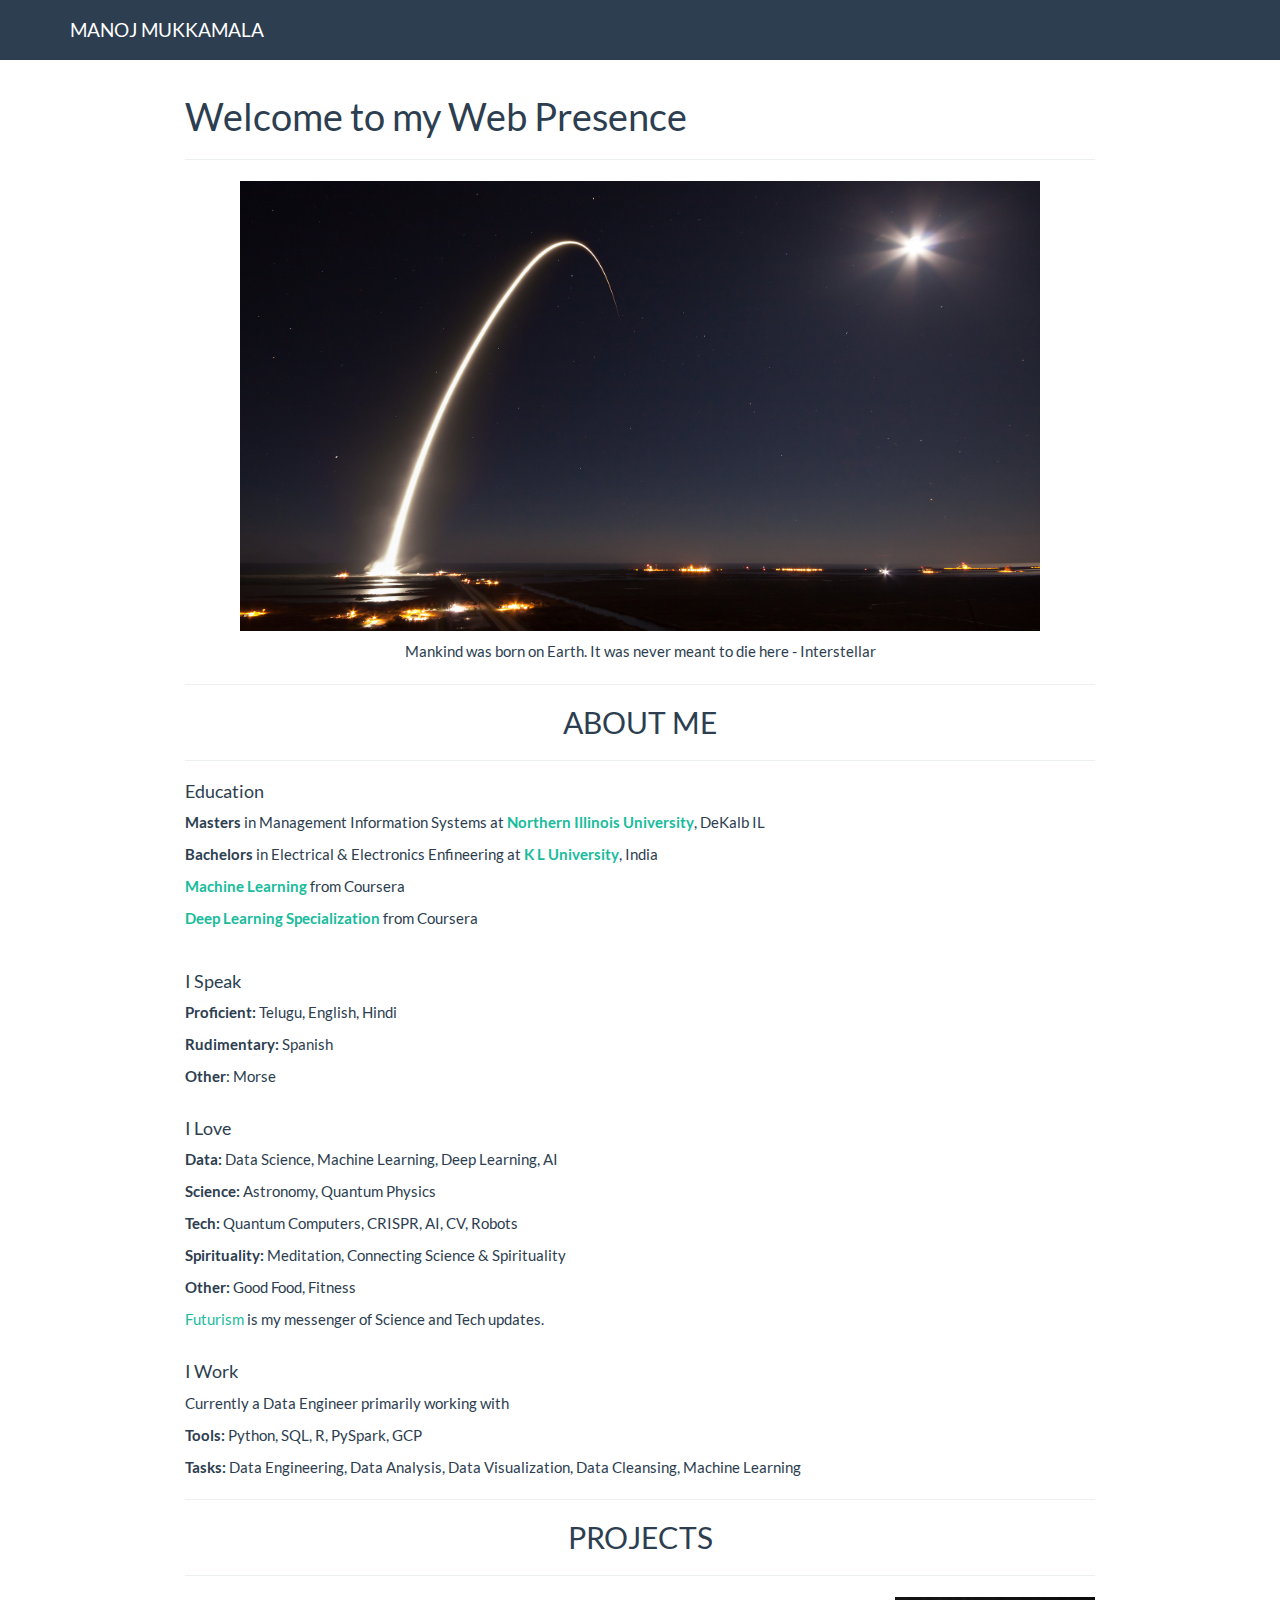
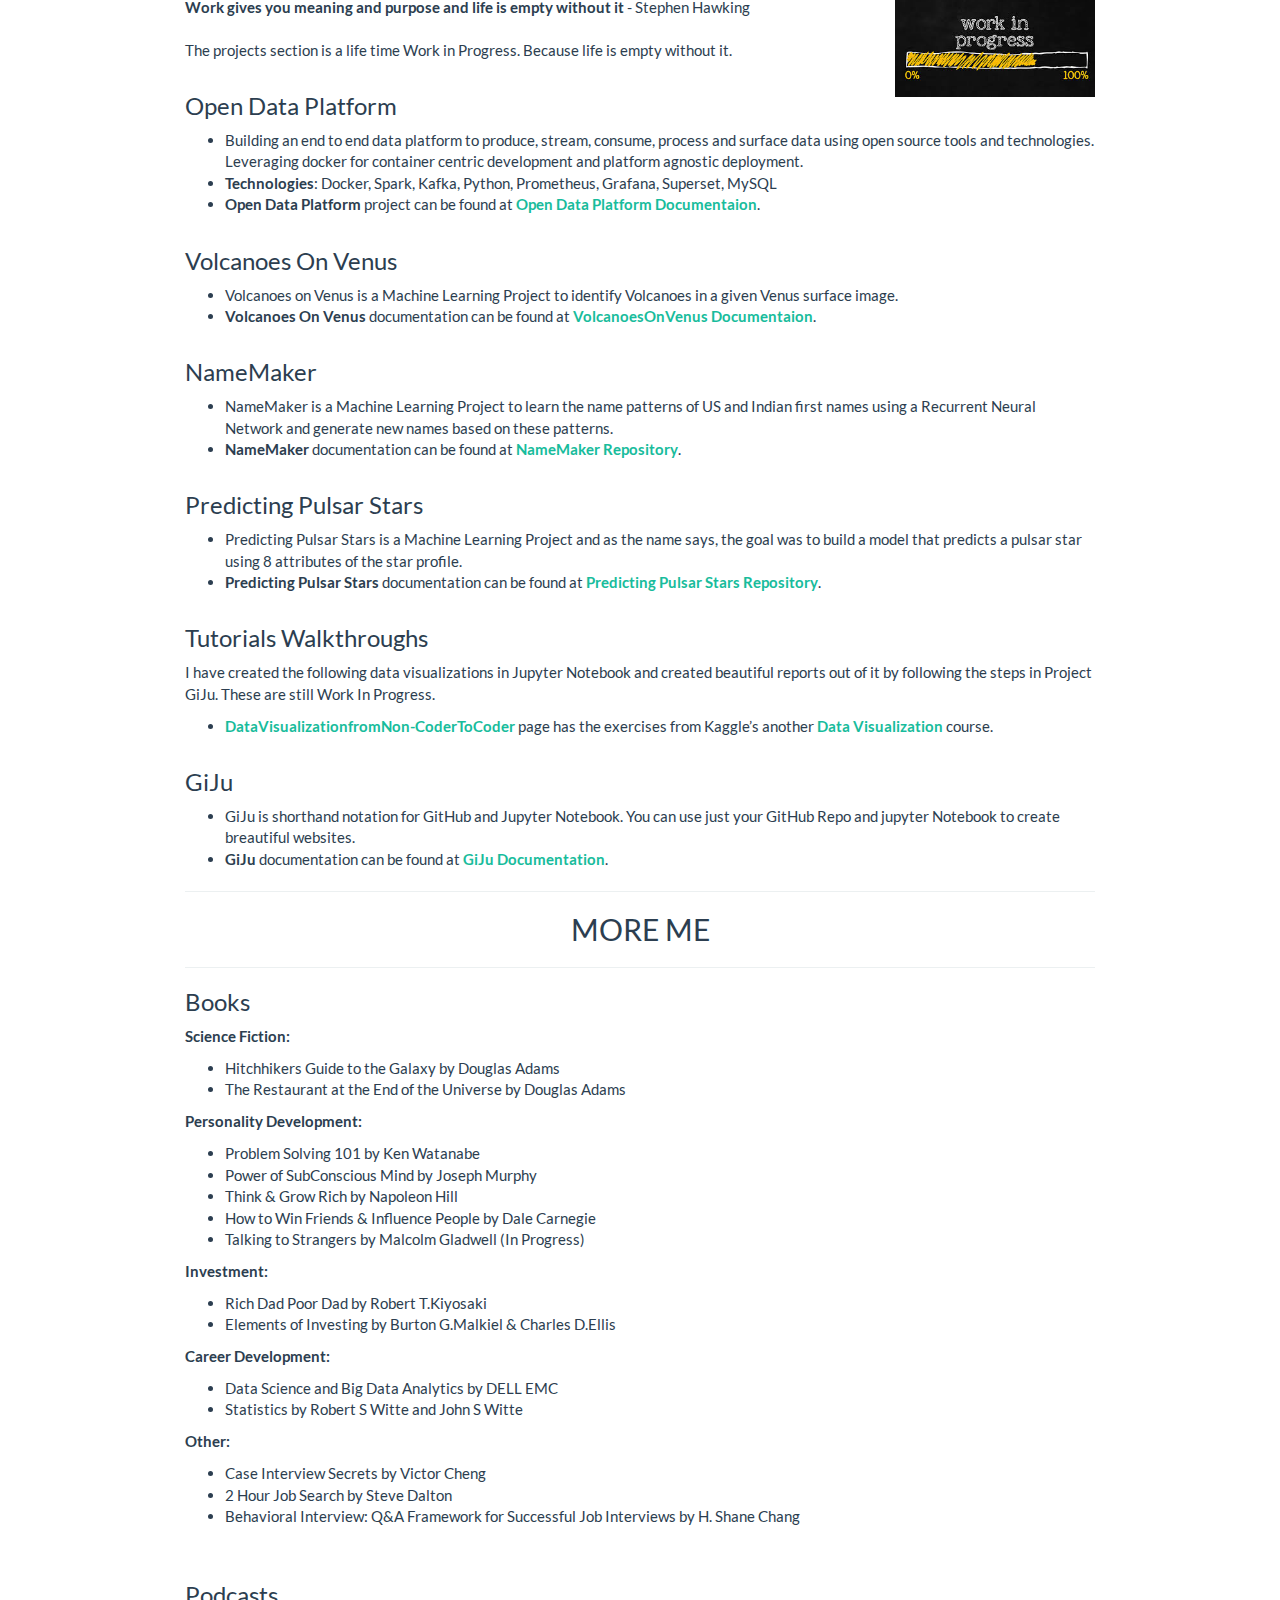
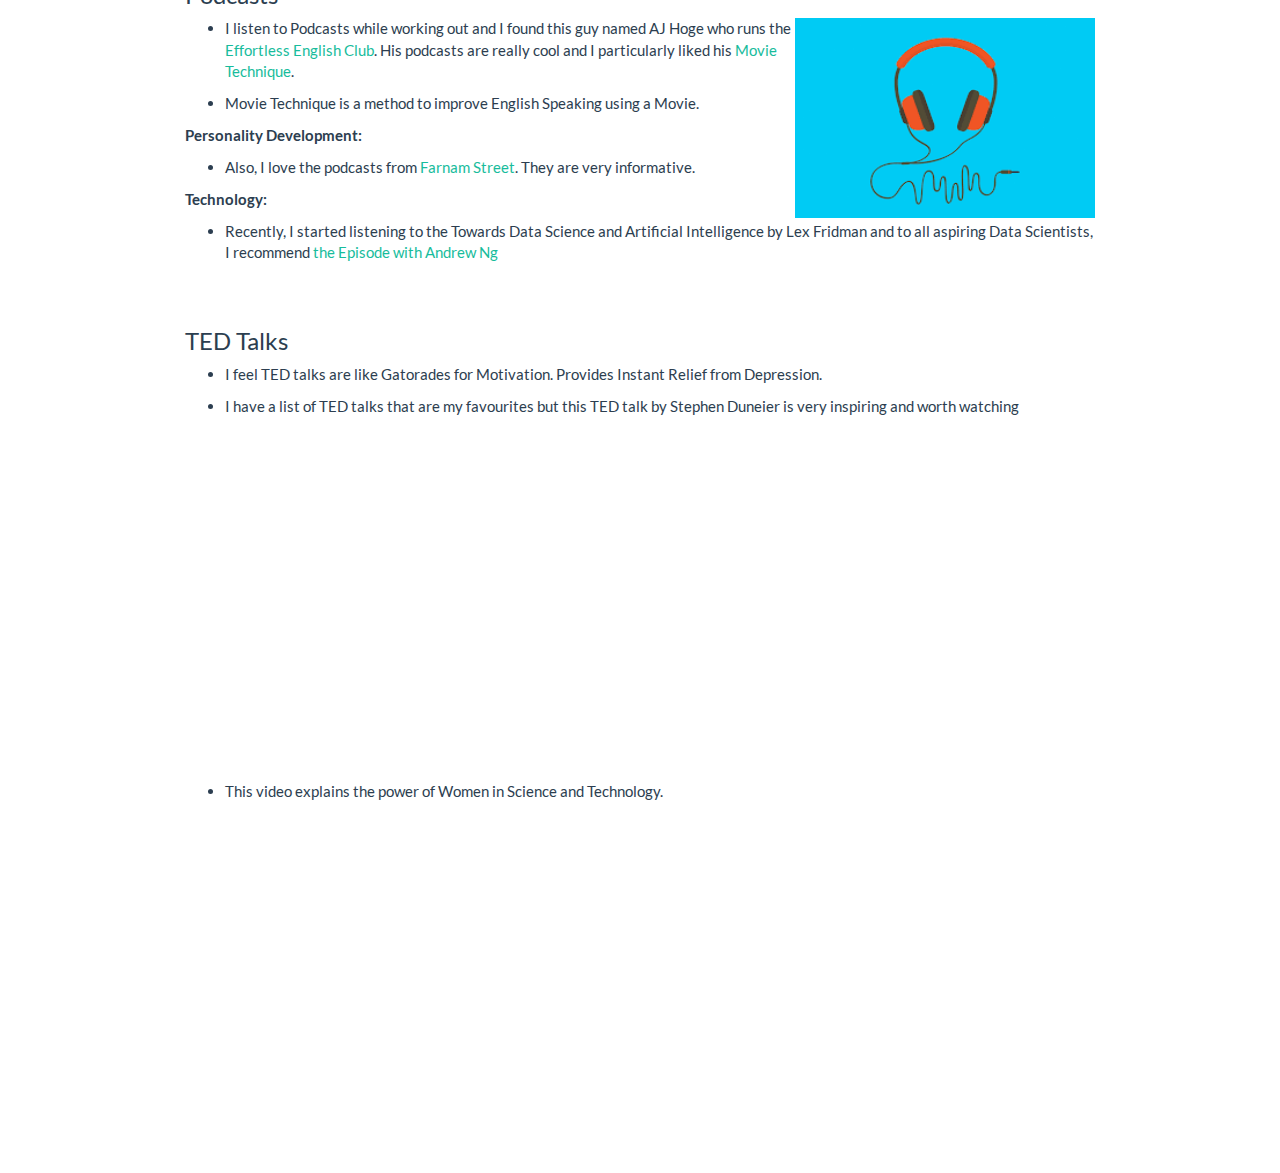
<file: index.html>
<!DOCTYPE html>

<html>

<head>

<meta charset="utf-8" />
<meta name="generator" content="pandoc" />
<meta http-equiv="X-UA-Compatible" content="IE=EDGE" />




<title>Welcome to my Web Presence</title>

<script src="site_libs/header-attrs-2.20/header-attrs.js"></script>
<script src="site_libs/jquery-3.6.0/jquery-3.6.0.min.js"></script>
<meta name="viewport" content="width=device-width, initial-scale=1" />
<link href="site_libs/bootstrap-3.3.5/css/flatly.min.css" rel="stylesheet" />
<script src="site_libs/bootstrap-3.3.5/js/bootstrap.min.js"></script>
<script src="site_libs/bootstrap-3.3.5/shim/html5shiv.min.js"></script>
<script src="site_libs/bootstrap-3.3.5/shim/respond.min.js"></script>
<style>h1 {font-size: 34px;}
       h1.title {font-size: 38px;}
       h2 {font-size: 30px;}
       h3 {font-size: 24px;}
       h4 {font-size: 18px;}
       h5 {font-size: 16px;}
       h6 {font-size: 12px;}
       code {color: inherit; background-color: rgba(0, 0, 0, 0.04);}
       pre:not([class]) { background-color: white }</style>
<script src="site_libs/navigation-1.1/tabsets.js"></script>
<link href="site_libs/highlightjs-9.12.0/default.css" rel="stylesheet" />
<script src="site_libs/highlightjs-9.12.0/highlight.js"></script>

<style type="text/css">
  code{white-space: pre-wrap;}
  span.smallcaps{font-variant: small-caps;}
  span.underline{text-decoration: underline;}
  div.column{display: inline-block; vertical-align: top; width: 50%;}
  div.hanging-indent{margin-left: 1.5em; text-indent: -1.5em;}
  ul.task-list{list-style: none;}
    </style>

<style type="text/css">code{white-space: pre;}</style>
<script type="text/javascript">
if (window.hljs) {
  hljs.configure({languages: []});
  hljs.initHighlightingOnLoad();
  if (document.readyState && document.readyState === "complete") {
    window.setTimeout(function() { hljs.initHighlighting(); }, 0);
  }
}
</script>






<link rel="stylesheet" href="style.css" type="text/css" />



<style type = "text/css">
.main-container {
  max-width: 940px;
  margin-left: auto;
  margin-right: auto;
}
img {
  max-width:100%;
}
.tabbed-pane {
  padding-top: 12px;
}
.html-widget {
  margin-bottom: 20px;
}
button.code-folding-btn:focus {
  outline: none;
}
summary {
  display: list-item;
}
details > summary > p:only-child {
  display: inline;
}
pre code {
  padding: 0;
}
</style>


<style type="text/css">
.dropdown-submenu {
  position: relative;
}
.dropdown-submenu>.dropdown-menu {
  top: 0;
  left: 100%;
  margin-top: -6px;
  margin-left: -1px;
  border-radius: 0 6px 6px 6px;
}
.dropdown-submenu:hover>.dropdown-menu {
  display: block;
}
.dropdown-submenu>a:after {
  display: block;
  content: " ";
  float: right;
  width: 0;
  height: 0;
  border-color: transparent;
  border-style: solid;
  border-width: 5px 0 5px 5px;
  border-left-color: #cccccc;
  margin-top: 5px;
  margin-right: -10px;
}
.dropdown-submenu:hover>a:after {
  border-left-color: #adb5bd;
}
.dropdown-submenu.pull-left {
  float: none;
}
.dropdown-submenu.pull-left>.dropdown-menu {
  left: -100%;
  margin-left: 10px;
  border-radius: 6px 0 6px 6px;
}
</style>

<script type="text/javascript">
// manage active state of menu based on current page
$(document).ready(function () {
  // active menu anchor
  href = window.location.pathname
  href = href.substr(href.lastIndexOf('/') + 1)
  if (href === "")
    href = "index.html";
  var menuAnchor = $('a[href="' + href + '"]');

  // mark the anchor link active (and if it's in a dropdown, also mark that active)
  var dropdown = menuAnchor.closest('li.dropdown');
  if (window.bootstrap) { // Bootstrap 4+
    menuAnchor.addClass('active');
    dropdown.find('> .dropdown-toggle').addClass('active');
  } else { // Bootstrap 3
    menuAnchor.parent().addClass('active');
    dropdown.addClass('active');
  }

  // Navbar adjustments
  var navHeight = $(".navbar").first().height() + 15;
  var style = document.createElement('style');
  var pt = "padding-top: " + navHeight + "px; ";
  var mt = "margin-top: -" + navHeight + "px; ";
  var css = "";
  // offset scroll position for anchor links (for fixed navbar)
  for (var i = 1; i <= 6; i++) {
    css += ".section h" + i + "{ " + pt + mt + "}\n";
  }
  style.innerHTML = "body {" + pt + "padding-bottom: 40px; }\n" + css;
  document.head.appendChild(style);
});
</script>

<!-- tabsets -->

<style type="text/css">
.tabset-dropdown > .nav-tabs {
  display: inline-table;
  max-height: 500px;
  min-height: 44px;
  overflow-y: auto;
  border: 1px solid #ddd;
  border-radius: 4px;
}

.tabset-dropdown > .nav-tabs > li.active:before, .tabset-dropdown > .nav-tabs.nav-tabs-open:before {
  content: "\e259";
  font-family: 'Glyphicons Halflings';
  display: inline-block;
  padding: 10px;
  border-right: 1px solid #ddd;
}

.tabset-dropdown > .nav-tabs.nav-tabs-open > li.active:before {
  content: "\e258";
  font-family: 'Glyphicons Halflings';
  border: none;
}

.tabset-dropdown > .nav-tabs > li.active {
  display: block;
}

.tabset-dropdown > .nav-tabs > li > a,
.tabset-dropdown > .nav-tabs > li > a:focus,
.tabset-dropdown > .nav-tabs > li > a:hover {
  border: none;
  display: inline-block;
  border-radius: 4px;
  background-color: transparent;
}

.tabset-dropdown > .nav-tabs.nav-tabs-open > li {
  display: block;
  float: none;
}

.tabset-dropdown > .nav-tabs > li {
  display: none;
}
</style>

<!-- code folding -->




</head>

<body>


<div class="container-fluid main-container">




<div class="navbar navbar-default  navbar-fixed-top" role="navigation">
  <div class="container">
    <div class="navbar-header">
      <button type="button" class="navbar-toggle collapsed" data-toggle="collapse" data-bs-toggle="collapse" data-target="#navbar" data-bs-target="#navbar">
        <span class="icon-bar"></span>
        <span class="icon-bar"></span>
        <span class="icon-bar"></span>
      </button>
      <a class="navbar-brand" href="index.html">MANOJ MUKKAMALA</a>
    </div>
    <div id="navbar" class="navbar-collapse collapse">
      <ul class="nav navbar-nav">
        
      </ul>
      <ul class="nav navbar-nav navbar-right">
        
      </ul>
    </div><!--/.nav-collapse -->
  </div><!--/.container -->
</div><!--/.navbar -->

<div id="header">



<h1 class="title toc-ignore">Welcome to my Web Presence</h1>

</div>


<hr />
<p><img src="images/space.png" width=800 height=450></p>
<center>
Mankind was born on Earth. It was never meant to die here - Interstellar
</center>
<hr />
<center>
<h2>
ABOUT ME
</h2>
</center>
<hr />
<div id="education" class="section level4">
<h4>Education</h4>
<p><strong>Masters</strong> in Management Information Systems at
<strong><a href="https://www.niu.edu/">Northern Illinois
University</a></strong>, DeKalb IL</p>
<p><strong>Bachelors</strong> in Electrical &amp; Electronics
Enfineering at <strong><a href="https://www.kluniversity.in/">K L
University</a></strong>, India</p>
<p><strong><a
href="https://www.coursera.org/learn/machine-learning">Machine
Learning</a></strong> from Coursera</p>
<p><strong><a
href="https://www.coursera.org/specializations/deep-learning">Deep
Learning Specialization</a></strong> from Coursera</p>
<p><br></p>
</div>
<div id="i-speak" class="section level4">
<h4>I Speak</h4>
<p><strong>Proficient:</strong> Telugu, English, Hindi<br></p>
<p><strong>Rudimentary:</strong> Spanish<br></p>
<p><strong>Other</strong>: Morse <br><br></p>
</div>
<div id="i-love" class="section level4">
<h4>I Love</h4>
<p><strong>Data:</strong> Data Science, Machine Learning, Deep Learning,
AI<br></p>
<p><strong>Science:</strong> Astronomy, Quantum Physics<br></p>
<p><strong>Tech:</strong> Quantum Computers, CRISPR, AI, CV,
Robots<br></p>
<p><strong>Spirituality:</strong> Meditation, Connecting Science &amp;
Spirituality<br></p>
<p><strong>Other:</strong> Good Food, Fitness<br></p>
<p><a href="https://futurism.com/">Futurism</a> is my messenger of
Science and Tech updates. <br><br></p>
</div>
<div id="i-work" class="section level4">
<h4>I Work</h4>
<p>Currently a Data Engineer primarily working with <br></p>
<p><strong>Tools:</strong> Python, SQL, R, PySpark, GCP <br></p>
<p><strong>Tasks:</strong> Data Engineering, Data Analysis, Data
Visualization, Data Cleansing, Machine Learning <br></p>
<hr />
<center>
<h2>
PROJECTS
</h2>
</center>
<hr />
<p><strong>Work gives you meaning and purpose and life is empty without
it</strong> - Stephen Hawking
<img src="images/wip.png" width=200 height=100 align=right> <br><br> The
projects section is a life time Work in Progress. Because life is empty
without it. <br><br></p>
</div>
<div id="open-data-platform" class="section level3">
<h3>Open Data Platform</h3>
<ul>
<li>Building an end to end data platform to produce, stream, consume,
process and surface data using open source tools and technologies.
Leveraging docker for container centric development and platform
agnostic deployment.</li>
<li><strong>Technologies</strong>: Docker, Spark, Kafka, Python,
Prometheus, Grafana, Superset, MySQL</li>
<li><strong>Open Data Platform</strong> project can be found at
<strong><a
href="https://github.com/srivyshnavi93/vysh_temp/tree/staging#readme">Open
Data Platform Documentaion</a></strong>. <br><br></li>
</ul>
</div>
<div id="volcanoes-on-venus" class="section level3">
<h3>Volcanoes On Venus</h3>
<ul>
<li>Volcanoes on Venus is a Machine Learning Project to identify
Volcanoes in a given Venus surface image.</li>
<li><strong>Volcanoes On Venus</strong> documentation can be found at
<strong><a
href="https://manojmukkamala.github.io/VolcanoesOnVenus/">VolcanoesOnVenus
Documentaion</a></strong>. <br><br></li>
</ul>
</div>
<div id="namemaker" class="section level3">
<h3>NameMaker</h3>
<ul>
<li>NameMaker is a Machine Learning Project to learn the name patterns
of US and Indian first names using a Recurrent Neural Network and
generate new names based on these patterns.</li>
<li><strong>NameMaker</strong> documentation can be found at <strong><a
href="https://github.com/manojmukkamala/NameMaker">NameMaker
Repository</a></strong>. <br><br></li>
</ul>
</div>
<div id="predicting-pulsar-stars" class="section level3">
<h3>Predicting Pulsar Stars</h3>
<ul>
<li>Predicting Pulsar Stars is a Machine Learning Project and as the
name says, the goal was to build a model that predicts a pulsar star
using 8 attributes of the star profile.</li>
<li><strong>Predicting Pulsar Stars</strong> documentation can be found
at <strong><a
href="https://github.com/manojmukkamala/PredictingPulsarStars">Predicting
Pulsar Stars Repository</a></strong>. <br><br></li>
</ul>
</div>
<div id="tutorials-walkthroughs" class="section level3">
<h3>Tutorials Walkthroughs</h3>
<p>I have created the following data visualizations in Jupyter Notebook
and created beautiful reports out of it by following the steps in
Project GiJu. These are still Work In Progress.</p>
<ul>
<li><strong><a
href="pythonreports/DataVisualizationfromNon-CoderToCoder.html">DataVisualizationfromNon-CoderToCoder</a></strong>
page has the exercises from Kaggle’s another <strong><a
href="https://www.kaggle.com/residentmario/welcome-to-data-visualization">Data
Visualization</a></strong> course. <br><br></li>
</ul>
</div>
<div id="giju" class="section level3">
<h3>GiJu</h3>
<ul>
<li>GiJu is shorthand notation for GitHub and Jupyter Notebook. You can
use just your GitHub Repo and jupyter Notebook to create breautiful
websites.</li>
<li><strong>GiJu</strong> documentation can be found at <strong><a
href="giju/giju.html">GiJu Documentation</a></strong>. <br></li>
</ul>
<hr />
<center>
<h2>
MORE ME
</h2>
</center>
<hr />
</div>
<div id="books" class="section level3">
<h3>Books</h3>
<p><strong>Science Fiction:</strong></p>
<ul>
<li>Hitchhikers Guide to the Galaxy by Douglas Adams</li>
<li>The Restaurant at the End of the Universe by Douglas Adams</li>
</ul>
<p><strong>Personality Development:</strong></p>
<ul>
<li>Problem Solving 101 by Ken Watanabe</li>
<li>Power of SubConscious Mind by Joseph Murphy</li>
<li>Think &amp; Grow Rich by Napoleon Hill</li>
<li>How to Win Friends &amp; Influence People by Dale Carnegie</li>
<li>Talking to Strangers by Malcolm Gladwell (In Progress)</li>
</ul>
<p><strong>Investment:</strong></p>
<ul>
<li>Rich Dad Poor Dad by Robert T.Kiyosaki</li>
<li>Elements of Investing by Burton G.Malkiel &amp; Charles D.Ellis</li>
</ul>
<p><strong>Career Development:</strong></p>
<ul>
<li>Data Science and Big Data Analytics by DELL EMC</li>
<li>Statistics by Robert S Witte and John S Witte</li>
</ul>
<p><strong>Other:</strong></p>
<ul>
<li>Case Interview Secrets by Victor Cheng</li>
<li>2 Hour Job Search by Steve Dalton</li>
<li>Behavioral Interview: Q&amp;A Framework for Successful Job
Interviews by H. Shane Chang</li>
</ul>
</div>
<div id="section" class="section level2">
<h2><br></h2>
<div id="podcasts" class="section level3">
<h3>Podcasts</h3>
<p><img src="images/pod.png" width=300 height=200 align=right></p>
<ul>
<li><p>I listen to Podcasts while working out and I found this guy named
AJ Hoge who runs the <a
href="https://effortlessenglishclub.com/">Effortless English Club</a>.
His podcasts are really cool and I particularly liked his <a
href="https://www.youtube.com/watch?v=791cOfTEkEc">Movie
Technique</a>.</p></li>
<li><p>Movie Technique is a method to improve English Speaking using a
Movie.</p></li>
</ul>
<p><strong>Personality Development:</strong></p>
<ul>
<li>Also, I love the podcasts from <a
href="https://fs.blog/the-knowledge-project/">Farnam Street</a>. They
are very informative.</li>
</ul>
<p><strong>Technology:</strong></p>
<ul>
<li>Recently, I started listening to the Towards Data Science and
Artificial Intelligence by Lex Fridman and to all aspiring Data
Scientists, I recommend <a
href="https://www.youtube.com/watch?v=0jspaMLxBig&amp;list=PLrAXtmErZgOdP_8GztsuKi9nrraNbKKp4">the
Episode with Andrew Ng</a></li>
</ul>
<p><br><br></p>
</div>
<div id="ted-talks" class="section level3">
<h3>TED Talks</h3>
<ul>
<li><p>I feel TED talks are like Gatorades for Motivation. Provides
Instant Relief from Depression.</p></li>
<li><p>I have a list of TED talks that are my favourites but this TED
talk by Stephen Duneier is very inspiring and worth watching</p></li>
</ul>

<center><iframe width="560" height="315" src="https://www.youtube.com/embed/TQMbvJNRpLE" frameborder="0" allow="accelerometer; autoplay; encrypted-media; gyroscope; picture-in-picture" allowfullscreen></iframe></center>
<p><br></p>
<ul>
<li>This video explains the power of Women in Science and
Technology.</li>
</ul>

<center><iframe width="560" height="315" src="https://www.youtube.com/embed/ZSKahzrHd20" frameborder="0" allow="accelerometer; autoplay; encrypted-media; gyroscope; picture-in-picture" allowfullscreen></iframe></center>
</div>
</div>




</div>

<script>

// add bootstrap table styles to pandoc tables
function bootstrapStylePandocTables() {
  $('tr.odd').parent('tbody').parent('table').addClass('table table-condensed');
}
$(document).ready(function () {
  bootstrapStylePandocTables();
});


</script>

<!-- tabsets -->

<script>
$(document).ready(function () {
  window.buildTabsets("TOC");
});

$(document).ready(function () {
  $('.tabset-dropdown > .nav-tabs > li').click(function () {
    $(this).parent().toggleClass('nav-tabs-open');
  });
});
</script>

<!-- code folding -->


<!-- dynamically load mathjax for compatibility with self-contained -->
<script>
  (function () {
    var script = document.createElement("script");
    script.type = "text/javascript";
    script.src  = "https://mathjax.rstudio.com/latest/MathJax.js?config=TeX-AMS-MML_HTMLorMML";
    document.getElementsByTagName("head")[0].appendChild(script);
  })();
</script>

</body>
</html>
</file>
<file: site_libs/highlightjs-9.12.0/default.css>
.hljs-literal {
  color: #990073;
}

.hljs-number {
  color: #099;
}

.hljs-comment {
  color: #998;
  font-style: italic;
}

.hljs-keyword {
  color: #900;
  font-weight: bold;
}

.hljs-string {
  color: #d14;
}
</file>
<file: style.css>
img {
  display: block;
  margin: 0 auto;
}
</file>
<file: site_libs/bootstrap-3.3.5/css/flatly.min.css>
@font-face {
  font-family: 'Lato';
  font-style: normal;
  font-weight: 400;
  src: url(fonts/Lato.ttf) format('truetype');
}
@font-face {
  font-family: 'Lato';
  font-style: normal;
  font-weight: 700;
  src: url(fonts/LatoBold.ttf) format('truetype');
}
@font-face {
  font-family: 'Lato';
  font-style: italic;
  font-weight: 400;
  src: url(fonts/LatoItalic.ttf) format('truetype');
}

/*!
 * bootswatch v3.3.6
 * Homepage: http://bootswatch.com
 * Copyright 2012-2015 Thomas Park
 * Licensed under MIT
 * Based on Bootstrap
*//*!
 * Bootstrap v3.3.6 (http://getbootstrap.com)
 * Copyright 2011-2015 Twitter, Inc.
 * Licensed under MIT (https://github.com/twbs/bootstrap/blob/master/LICENSE)
 *//*! normalize.css v3.0.3 | MIT License | github.com/necolas/normalize.css */html{font-family:sans-serif;-ms-text-size-adjust:100%;-webkit-text-size-adjust:100%}body{margin:0}article,aside,details,figcaption,figure,footer,header,hgroup,main,menu,nav,section,summary{display:block}audio,canvas,progress,video{display:inline-block;vertical-align:baseline}audio:not([controls]){display:none;height:0}[hidden],template{display:none}a{background-color:transparent}a:active,a:hover{outline:0}abbr[title]{border-bottom:1px dotted}b,strong{font-weight:bold}dfn{font-style:italic}h1{font-size:2em;margin:0.67em 0}mark{background:#ff0;color:#000}small{font-size:80%}sub,sup{font-size:75%;line-height:0;position:relative;vertical-align:baseline}sup{top:-0.5em}sub{bottom:-0.25em}img{border:0}svg:not(:root){overflow:hidden}figure{margin:1em 40px}hr{-webkit-box-sizing:content-box;-moz-box-sizing:content-box;box-sizing:content-box;height:0}pre{overflow:auto}code,kbd,pre,samp{font-family:monospace, monospace;font-size:1em}button,input,optgroup,select,textarea{color:inherit;font:inherit;margin:0}button{overflow:visible}button,select{text-transform:none}button,html input[type="button"],input[type="reset"],input[type="submit"]{-webkit-appearance:button;cursor:pointer}button[disabled],html input[disabled]{cursor:default}button::-moz-focus-inner,input::-moz-focus-inner{border:0;padding:0}input{line-height:normal}input[type="checkbox"],input[type="radio"]{-webkit-box-sizing:border-box;-moz-box-sizing:border-box;box-sizing:border-box;padding:0}input[type="number"]::-webkit-inner-spin-button,input[type="number"]::-webkit-outer-spin-button{height:auto}input[type="search"]{-webkit-appearance:textfield;-webkit-box-sizing:content-box;-moz-box-sizing:content-box;box-sizing:content-box}input[type="search"]::-webkit-search-cancel-button,input[type="search"]::-webkit-search-decoration{-webkit-appearance:none}fieldset{border:1px solid #c0c0c0;margin:0 2px;padding:0.35em 0.625em 0.75em}legend{border:0;padding:0}textarea{overflow:auto}optgroup{font-weight:bold}table{border-collapse:collapse;border-spacing:0}td,th{padding:0}/*! Source: https://github.com/h5bp/html5-boilerplate/blob/master/src/css/main.css */@media print{*,*:before,*:after{background:transparent !important;color:#000 !important;-webkit-box-shadow:none !important;box-shadow:none !important;text-shadow:none !important}a,a:visited{text-decoration:underline}a[href]:after{content:" (" attr(href) ")"}abbr[title]:after{content:" (" attr(title) ")"}a[href^="#"]:after,a[href^="javascript:"]:after{content:""}pre,blockquote{border:1px solid #999;page-break-inside:avoid}thead{display:table-header-group}tr,img{page-break-inside:avoid}img{max-width:100% !important}p,h2,h3{orphans:3;widows:3}h2,h3{page-break-after:avoid}.navbar{display:none}.btn>.caret,.dropup>.btn>.caret{border-top-color:#000 !important}.label{border:1px solid #000}.table{border-collapse:collapse !important}.table td,.table th{background-color:#fff !important}.table-bordered th,.table-bordered td{border:1px solid #ddd !important}}@font-face{font-family:'Glyphicons Halflings';src:url('../fonts/glyphicons-halflings-regular.eot');src:url('../fonts/glyphicons-halflings-regular.eot?#iefix') format('embedded-opentype'),url('../fonts/glyphicons-halflings-regular.woff') format('woff'),url('../fonts/glyphicons-halflings-regular.ttf') format('truetype'),url('../fonts/glyphicons-halflings-regular.svg#glyphicons_halflingsregular') format('svg')}.glyphicon{position:relative;top:1px;display:inline-block;font-family:'Glyphicons Halflings';font-style:normal;font-weight:normal;line-height:1;-webkit-font-smoothing:antialiased;-moz-osx-font-smoothing:grayscale}.glyphicon-asterisk:before{content:"\002a"}.glyphicon-plus:before{content:"\002b"}.glyphicon-euro:before,.glyphicon-eur:before{content:"\20ac"}.glyphicon-minus:before{content:"\2212"}.glyphicon-cloud:before{content:"\2601"}.glyphicon-envelope:before{content:"\2709"}.glyphicon-pencil:before{content:"\270f"}.glyphicon-glass:before{content:"\e001"}.glyphicon-music:before{content:"\e002"}.glyphicon-search:before{content:"\e003"}.glyphicon-heart:before{content:"\e005"}.glyphicon-star:before{content:"\e006"}.glyphicon-star-empty:before{content:"\e007"}.glyphicon-user:before{content:"\e008"}.glyphicon-film:before{content:"\e009"}.glyphicon-th-large:before{content:"\e010"}.glyphicon-th:before{content:"\e011"}.glyphicon-th-list:before{content:"\e012"}.glyphicon-ok:before{content:"\e013"}.glyphicon-remove:before{content:"\e014"}.glyphicon-zoom-in:before{content:"\e015"}.glyphicon-zoom-out:before{content:"\e016"}.glyphicon-off:before{content:"\e017"}.glyphicon-signal:before{content:"\e018"}.glyphicon-cog:before{content:"\e019"}.glyphicon-trash:before{content:"\e020"}.glyphicon-home:before{content:"\e021"}.glyphicon-file:before{content:"\e022"}.glyphicon-time:before{content:"\e023"}.glyphicon-road:before{content:"\e024"}.glyphicon-download-alt:before{content:"\e025"}.glyphicon-download:before{content:"\e026"}.glyphicon-upload:before{content:"\e027"}.glyphicon-inbox:before{content:"\e028"}.glyphicon-play-circle:before{content:"\e029"}.glyphicon-repeat:before{content:"\e030"}.glyphicon-refresh:before{content:"\e031"}.glyphicon-list-alt:before{content:"\e032"}.glyphicon-lock:before{content:"\e033"}.glyphicon-flag:before{content:"\e034"}.glyphicon-headphones:before{content:"\e035"}.glyphicon-volume-off:before{content:"\e036"}.glyphicon-volume-down:before{content:"\e037"}.glyphicon-volume-up:before{content:"\e038"}.glyphicon-qrcode:before{content:"\e039"}.glyphicon-barcode:before{content:"\e040"}.glyphicon-tag:before{content:"\e041"}.glyphicon-tags:before{content:"\e042"}.glyphicon-book:before{content:"\e043"}.glyphicon-bookmark:before{content:"\e044"}.glyphicon-print:before{content:"\e045"}.glyphicon-camera:before{content:"\e046"}.glyphicon-font:before{content:"\e047"}.glyphicon-bold:before{content:"\e048"}.glyphicon-italic:before{content:"\e049"}.glyphicon-text-height:before{content:"\e050"}.glyphicon-text-width:before{content:"\e051"}.glyphicon-align-left:before{content:"\e052"}.glyphicon-align-center:before{content:"\e053"}.glyphicon-align-right:before{content:"\e054"}.glyphicon-align-justify:before{content:"\e055"}.glyphicon-list:before{content:"\e056"}.glyphicon-indent-left:before{content:"\e057"}.glyphicon-indent-right:before{content:"\e058"}.glyphicon-facetime-video:before{content:"\e059"}.glyphicon-picture:before{content:"\e060"}.glyphicon-map-marker:before{content:"\e062"}.glyphicon-adjust:before{content:"\e063"}.glyphicon-tint:before{content:"\e064"}.glyphicon-edit:before{content:"\e065"}.glyphicon-share:before{content:"\e066"}.glyphicon-check:before{content:"\e067"}.glyphicon-move:before{content:"\e068"}.glyphicon-step-backward:before{content:"\e069"}.glyphicon-fast-backward:before{content:"\e070"}.glyphicon-backward:before{content:"\e071"}.glyphicon-play:before{content:"\e072"}.glyphicon-pause:before{content:"\e073"}.glyphicon-stop:before{content:"\e074"}.glyphicon-forward:before{content:"\e075"}.glyphicon-fast-forward:before{content:"\e076"}.glyphicon-step-forward:before{content:"\e077"}.glyphicon-eject:before{content:"\e078"}.glyphicon-chevron-left:before{content:"\e079"}.glyphicon-chevron-right:before{content:"\e080"}.glyphicon-plus-sign:before{content:"\e081"}.glyphicon-minus-sign:before{content:"\e082"}.glyphicon-remove-sign:before{content:"\e083"}.glyphicon-ok-sign:before{content:"\e084"}.glyphicon-question-sign:before{content:"\e085"}.glyphicon-info-sign:before{content:"\e086"}.glyphicon-screenshot:before{content:"\e087"}.glyphicon-remove-circle:before{content:"\e088"}.glyphicon-ok-circle:before{content:"\e089"}.glyphicon-ban-circle:before{content:"\e090"}.glyphicon-arrow-left:before{content:"\e091"}.glyphicon-arrow-right:before{content:"\e092"}.glyphicon-arrow-up:before{content:"\e093"}.glyphicon-arrow-down:before{content:"\e094"}.glyphicon-share-alt:before{content:"\e095"}.glyphicon-resize-full:before{content:"\e096"}.glyphicon-resize-small:before{content:"\e097"}.glyphicon-exclamation-sign:before{content:"\e101"}.glyphicon-gift:before{content:"\e102"}.glyphicon-leaf:before{content:"\e103"}.glyphicon-fire:before{content:"\e104"}.glyphicon-eye-open:before{content:"\e105"}.glyphicon-eye-close:before{content:"\e106"}.glyphicon-warning-sign:before{content:"\e107"}.glyphicon-plane:before{content:"\e108"}.glyphicon-calendar:before{content:"\e109"}.glyphicon-random:before{content:"\e110"}.glyphicon-comment:before{content:"\e111"}.glyphicon-magnet:before{content:"\e112"}.glyphicon-chevron-up:before{content:"\e113"}.glyphicon-chevron-down:before{content:"\e114"}.glyphicon-retweet:before{content:"\e115"}.glyphicon-shopping-cart:before{content:"\e116"}.glyphicon-folder-close:before{content:"\e117"}.glyphicon-folder-open:before{content:"\e118"}.glyphicon-resize-vertical:before{content:"\e119"}.glyphicon-resize-horizontal:before{content:"\e120"}.glyphicon-hdd:before{content:"\e121"}.glyphicon-bullhorn:before{content:"\e122"}.glyphicon-bell:before{content:"\e123"}.glyphicon-certificate:before{content:"\e124"}.glyphicon-thumbs-up:before{content:"\e125"}.glyphicon-thumbs-down:before{content:"\e126"}.glyphicon-hand-right:before{content:"\e127"}.glyphicon-hand-left:before{content:"\e128"}.glyphicon-hand-up:before{content:"\e129"}.glyphicon-hand-down:before{content:"\e130"}.glyphicon-circle-arrow-right:before{content:"\e131"}.glyphicon-circle-arrow-left:before{content:"\e132"}.glyphicon-circle-arrow-up:before{content:"\e133"}.glyphicon-circle-arrow-down:before{content:"\e134"}.glyphicon-globe:before{content:"\e135"}.glyphicon-wrench:before{content:"\e136"}.glyphicon-tasks:before{content:"\e137"}.glyphicon-filter:before{content:"\e138"}.glyphicon-briefcase:before{content:"\e139"}.glyphicon-fullscreen:before{content:"\e140"}.glyphicon-dashboard:before{content:"\e141"}.glyphicon-paperclip:before{content:"\e142"}.glyphicon-heart-empty:before{content:"\e143"}.glyphicon-link:before{content:"\e144"}.glyphicon-phone:before{content:"\e145"}.glyphicon-pushpin:before{content:"\e146"}.glyphicon-usd:before{content:"\e148"}.glyphicon-gbp:before{content:"\e149"}.glyphicon-sort:before{content:"\e150"}.glyphicon-sort-by-alphabet:before{content:"\e151"}.glyphicon-sort-by-alphabet-alt:before{content:"\e152"}.glyphicon-sort-by-order:before{content:"\e153"}.glyphicon-sort-by-order-alt:before{content:"\e154"}.glyphicon-sort-by-attributes:before{content:"\e155"}.glyphicon-sort-by-attributes-alt:before{content:"\e156"}.glyphicon-unchecked:before{content:"\e157"}.glyphicon-expand:before{content:"\e158"}.glyphicon-collapse-down:before{content:"\e159"}.glyphicon-collapse-up:before{content:"\e160"}.glyphicon-log-in:before{content:"\e161"}.glyphicon-flash:before{content:"\e162"}.glyphicon-log-out:before{content:"\e163"}.glyphicon-new-window:before{content:"\e164"}.glyphicon-record:before{content:"\e165"}.glyphicon-save:before{content:"\e166"}.glyphicon-open:before{content:"\e167"}.glyphicon-saved:before{content:"\e168"}.glyphicon-import:before{content:"\e169"}.glyphicon-export:before{content:"\e170"}.glyphicon-send:before{content:"\e171"}.glyphicon-floppy-disk:before{content:"\e172"}.glyphicon-floppy-saved:before{content:"\e173"}.glyphicon-floppy-remove:before{content:"\e174"}.glyphicon-floppy-save:before{content:"\e175"}.glyphicon-floppy-open:before{content:"\e176"}.glyphicon-credit-card:before{content:"\e177"}.glyphicon-transfer:before{content:"\e178"}.glyphicon-cutlery:before{content:"\e179"}.glyphicon-header:before{content:"\e180"}.glyphicon-compressed:before{content:"\e181"}.glyphicon-earphone:before{content:"\e182"}.glyphicon-phone-alt:before{content:"\e183"}.glyphicon-tower:before{content:"\e184"}.glyphicon-stats:before{content:"\e185"}.glyphicon-sd-video:before{content:"\e186"}.glyphicon-hd-video:before{content:"\e187"}.glyphicon-subtitles:before{content:"\e188"}.glyphicon-sound-stereo:before{content:"\e189"}.glyphicon-sound-dolby:before{content:"\e190"}.glyphicon-sound-5-1:before{content:"\e191"}.glyphicon-sound-6-1:before{content:"\e192"}.glyphicon-sound-7-1:before{content:"\e193"}.glyphicon-copyright-mark:before{content:"\e194"}.glyphicon-registration-mark:before{content:"\e195"}.glyphicon-cloud-download:before{content:"\e197"}.glyphicon-cloud-upload:before{content:"\e198"}.glyphicon-tree-conifer:before{content:"\e199"}.glyphicon-tree-deciduous:before{content:"\e200"}.glyphicon-cd:before{content:"\e201"}.glyphicon-save-file:before{content:"\e202"}.glyphicon-open-file:before{content:"\e203"}.glyphicon-level-up:before{content:"\e204"}.glyphicon-copy:before{content:"\e205"}.glyphicon-paste:before{content:"\e206"}.glyphicon-alert:before{content:"\e209"}.glyphicon-equalizer:before{content:"\e210"}.glyphicon-king:before{content:"\e211"}.glyphicon-queen:before{content:"\e212"}.glyphicon-pawn:before{content:"\e213"}.glyphicon-bishop:before{content:"\e214"}.glyphicon-knight:before{content:"\e215"}.glyphicon-baby-formula:before{content:"\e216"}.glyphicon-tent:before{content:"\26fa"}.glyphicon-blackboard:before{content:"\e218"}.glyphicon-bed:before{content:"\e219"}.glyphicon-apple:before{content:"\f8ff"}.glyphicon-erase:before{content:"\e221"}.glyphicon-hourglass:before{content:"\231b"}.glyphicon-lamp:before{content:"\e223"}.glyphicon-duplicate:before{content:"\e224"}.glyphicon-piggy-bank:before{content:"\e225"}.glyphicon-scissors:before{content:"\e226"}.glyphicon-bitcoin:before{content:"\e227"}.glyphicon-btc:before{content:"\e227"}.glyphicon-xbt:before{content:"\e227"}.glyphicon-yen:before{content:"\00a5"}.glyphicon-jpy:before{content:"\00a5"}.glyphicon-ruble:before{content:"\20bd"}.glyphicon-rub:before{content:"\20bd"}.glyphicon-scale:before{content:"\e230"}.glyphicon-ice-lolly:before{content:"\e231"}.glyphicon-ice-lolly-tasted:before{content:"\e232"}.glyphicon-education:before{content:"\e233"}.glyphicon-option-horizontal:before{content:"\e234"}.glyphicon-option-vertical:before{content:"\e235"}.glyphicon-menu-hamburger:before{content:"\e236"}.glyphicon-modal-window:before{content:"\e237"}.glyphicon-oil:before{content:"\e238"}.glyphicon-grain:before{content:"\e239"}.glyphicon-sunglasses:before{content:"\e240"}.glyphicon-text-size:before{content:"\e241"}.glyphicon-text-color:before{content:"\e242"}.glyphicon-text-background:before{content:"\e243"}.glyphicon-object-align-top:before{content:"\e244"}.glyphicon-object-align-bottom:before{content:"\e245"}.glyphicon-object-align-horizontal:before{content:"\e246"}.glyphicon-object-align-left:before{content:"\e247"}.glyphicon-object-align-vertical:before{content:"\e248"}.glyphicon-object-align-right:before{content:"\e249"}.glyphicon-triangle-right:before{content:"\e250"}.glyphicon-triangle-left:before{content:"\e251"}.glyphicon-triangle-bottom:before{content:"\e252"}.glyphicon-triangle-top:before{content:"\e253"}.glyphicon-console:before{content:"\e254"}.glyphicon-superscript:before{content:"\e255"}.glyphicon-subscript:before{content:"\e256"}.glyphicon-menu-left:before{content:"\e257"}.glyphicon-menu-right:before{content:"\e258"}.glyphicon-menu-down:before{content:"\e259"}.glyphicon-menu-up:before{content:"\e260"}*{-webkit-box-sizing:border-box;-moz-box-sizing:border-box;box-sizing:border-box}*:before,*:after{-webkit-box-sizing:border-box;-moz-box-sizing:border-box;box-sizing:border-box}html{font-size:10px;-webkit-tap-highlight-color:rgba(0,0,0,0)}body{font-family:"Lato","Helvetica Neue",Helvetica,Arial,sans-serif;font-size:15px;line-height:1.42857143;color:#2c3e50;background-color:#ffffff}input,button,select,textarea{font-family:inherit;font-size:inherit;line-height:inherit}a{color:#18bc9c;text-decoration:none}a:hover,a:focus{color:#18bc9c;text-decoration:underline}a:focus{outline:thin dotted;outline:5px auto -webkit-focus-ring-color;outline-offset:-2px}figure{margin:0}img{vertical-align:middle}.img-responsive,.thumbnail>img,.thumbnail a>img,.carousel-inner>.item>img,.carousel-inner>.item>a>img{display:block;max-width:100%;height:auto}.img-rounded{border-radius:6px}.img-thumbnail{padding:4px;line-height:1.42857143;background-color:#ffffff;border:1px solid #ecf0f1;border-radius:4px;-webkit-transition:all .2s ease-in-out;-o-transition:all .2s ease-in-out;transition:all .2s ease-in-out;display:inline-block;max-width:100%;height:auto}.img-circle{border-radius:50%}hr{margin-top:21px;margin-bottom:21px;border:0;border-top:1px solid #ecf0f1}.sr-only{position:absolute;width:1px;height:1px;margin:-1px;padding:0;overflow:hidden;clip:rect(0, 0, 0, 0);border:0}.sr-only-focusable:active,.sr-only-focusable:focus{position:static;width:auto;height:auto;margin:0;overflow:visible;clip:auto}[role="button"]{cursor:pointer}h1,h2,h3,h4,h5,h6,.h1,.h2,.h3,.h4,.h5,.h6{font-family:"Lato","Helvetica Neue",Helvetica,Arial,sans-serif;font-weight:400;line-height:1.1;color:inherit}h1 small,h2 small,h3 small,h4 small,h5 small,h6 small,.h1 small,.h2 small,.h3 small,.h4 small,.h5 small,.h6 small,h1 .small,h2 .small,h3 .small,h4 .small,h5 .small,h6 .small,.h1 .small,.h2 .small,.h3 .small,.h4 .small,.h5 .small,.h6 .small{font-weight:normal;line-height:1;color:#b4bcc2}h1,.h1,h2,.h2,h3,.h3{margin-top:21px;margin-bottom:10.5px}h1 small,.h1 small,h2 small,.h2 small,h3 small,.h3 small,h1 .small,.h1 .small,h2 .small,.h2 .small,h3 .small,.h3 .small{font-size:65%}h4,.h4,h5,.h5,h6,.h6{margin-top:10.5px;margin-bottom:10.5px}h4 small,.h4 small,h5 small,.h5 small,h6 small,.h6 small,h4 .small,.h4 .small,h5 .small,.h5 .small,h6 .small,.h6 .small{font-size:75%}h1,.h1{font-size:39px}h2,.h2{font-size:32px}h3,.h3{font-size:26px}h4,.h4{font-size:19px}h5,.h5{font-size:15px}h6,.h6{font-size:13px}p{margin:0 0 10.5px}.lead{margin-bottom:21px;font-size:17px;font-weight:300;line-height:1.4}@media (min-width:768px){.lead{font-size:22.5px}}small,.small{font-size:86%}mark,.mark{background-color:#f39c12;padding:.2em}.text-left{text-align:left}.text-right{text-align:right}.text-center{text-align:center}.text-justify{text-align:justify}.text-nowrap{white-space:nowrap}.text-lowercase{text-transform:lowercase}.text-uppercase{text-transform:uppercase}.text-capitalize{text-transform:capitalize}.text-muted{color:#b4bcc2}.text-primary{color:#2c3e50}a.text-primary:hover,a.text-primary:focus{color:#1a242f}.text-success{color:#ffffff}a.text-success:hover,a.text-success:focus{color:#e6e6e6}.text-info{color:#ffffff}a.text-info:hover,a.text-info:focus{color:#e6e6e6}.text-warning{color:#ffffff}a.text-warning:hover,a.text-warning:focus{color:#e6e6e6}.text-danger{color:#ffffff}a.text-danger:hover,a.text-danger:focus{color:#e6e6e6}.bg-primary{color:#fff;background-color:#2c3e50}a.bg-primary:hover,a.bg-primary:focus{background-color:#1a242f}.bg-success{background-color:#18bc9c}a.bg-success:hover,a.bg-success:focus{background-color:#128f76}.bg-info{background-color:#3498db}a.bg-info:hover,a.bg-info:focus{background-color:#217dbb}.bg-warning{background-color:#f39c12}a.bg-warning:hover,a.bg-warning:focus{background-color:#c87f0a}.bg-danger{background-color:#e74c3c}a.bg-danger:hover,a.bg-danger:focus{background-color:#d62c1a}.page-header{padding-bottom:9.5px;margin:42px 0 21px;border-bottom:1px solid transparent}ul,ol{margin-top:0;margin-bottom:10.5px}ul ul,ol ul,ul ol,ol ol{margin-bottom:0}.list-unstyled{padding-left:0;list-style:none}.list-inline{padding-left:0;list-style:none;margin-left:-5px}.list-inline>li{display:inline-block;padding-left:5px;padding-right:5px}dl{margin-top:0;margin-bottom:21px}dt,dd{line-height:1.42857143}dt{font-weight:bold}dd{margin-left:0}@media (min-width:768px){.dl-horizontal dt{float:left;width:160px;clear:left;text-align:right;overflow:hidden;text-overflow:ellipsis;white-space:nowrap}.dl-horizontal dd{margin-left:180px}}abbr[title],abbr[data-original-title]{cursor:help;border-bottom:1px dotted #b4bcc2}.initialism{font-size:90%;text-transform:uppercase}blockquote{padding:10.5px 21px;margin:0 0 21px;font-size:18.75px;border-left:5px solid #ecf0f1}blockquote p:last-child,blockquote ul:last-child,blockquote ol:last-child{margin-bottom:0}blockquote footer,blockquote small,blockquote .small{display:block;font-size:80%;line-height:1.42857143;color:#b4bcc2}blockquote footer:before,blockquote small:before,blockquote .small:before{content:'\2014 \00A0'}.blockquote-reverse,blockquote.pull-right{padding-right:15px;padding-left:0;border-right:5px solid #ecf0f1;border-left:0;text-align:right}.blockquote-reverse footer:before,blockquote.pull-right footer:before,.blockquote-reverse small:before,blockquote.pull-right small:before,.blockquote-reverse .small:before,blockquote.pull-right .small:before{content:''}.blockquote-reverse footer:after,blockquote.pull-right footer:after,.blockquote-reverse small:after,blockquote.pull-right small:after,.blockquote-reverse .small:after,blockquote.pull-right .small:after{content:'\00A0 \2014'}address{margin-bottom:21px;font-style:normal;line-height:1.42857143}code,kbd,pre,samp{font-family:monospace}code{padding:2px 4px;font-size:90%;color:#c7254e;background-color:#f9f2f4;border-radius:4px}kbd{padding:2px 4px;font-size:90%;color:#ffffff;background-color:#333333;border-radius:3px;-webkit-box-shadow:inset 0 -1px 0 rgba(0,0,0,0.25);box-shadow:inset 0 -1px 0 rgba(0,0,0,0.25)}kbd kbd{padding:0;font-size:100%;font-weight:bold;-webkit-box-shadow:none;box-shadow:none}pre{display:block;padding:10px;margin:0 0 10.5px;font-size:14px;line-height:1.42857143;word-break:break-all;word-wrap:break-word;color:#7b8a8b;background-color:#ecf0f1;border:1px solid #cccccc;border-radius:4px}pre code{padding:0;font-size:inherit;color:inherit;white-space:pre-wrap;background-color:transparent;border-radius:0}.pre-scrollable{max-height:340px;overflow-y:scroll}.container{margin-right:auto;margin-left:auto;padding-left:15px;padding-right:15px}@media (min-width:768px){.container{width:750px}}@media (min-width:992px){.container{width:970px}}@media (min-width:1200px){.container{width:1170px}}.container-fluid{margin-right:auto;margin-left:auto;padding-left:15px;padding-right:15px}.row{margin-left:-15px;margin-right:-15px}.col-xs-1,.col-sm-1,.col-md-1,.col-lg-1,.col-xs-2,.col-sm-2,.col-md-2,.col-lg-2,.col-xs-3,.col-sm-3,.col-md-3,.col-lg-3,.col-xs-4,.col-sm-4,.col-md-4,.col-lg-4,.col-xs-5,.col-sm-5,.col-md-5,.col-lg-5,.col-xs-6,.col-sm-6,.col-md-6,.col-lg-6,.col-xs-7,.col-sm-7,.col-md-7,.col-lg-7,.col-xs-8,.col-sm-8,.col-md-8,.col-lg-8,.col-xs-9,.col-sm-9,.col-md-9,.col-lg-9,.col-xs-10,.col-sm-10,.col-md-10,.col-lg-10,.col-xs-11,.col-sm-11,.col-md-11,.col-lg-11,.col-xs-12,.col-sm-12,.col-md-12,.col-lg-12{position:relative;min-height:1px;padding-left:15px;padding-right:15px}.col-xs-1,.col-xs-2,.col-xs-3,.col-xs-4,.col-xs-5,.col-xs-6,.col-xs-7,.col-xs-8,.col-xs-9,.col-xs-10,.col-xs-11,.col-xs-12{float:left}.col-xs-12{width:100%}.col-xs-11{width:91.66666667%}.col-xs-10{width:83.33333333%}.col-xs-9{width:75%}.col-xs-8{width:66.66666667%}.col-xs-7{width:58.33333333%}.col-xs-6{width:50%}.col-xs-5{width:41.66666667%}.col-xs-4{width:33.33333333%}.col-xs-3{width:25%}.col-xs-2{width:16.66666667%}.col-xs-1{width:8.33333333%}.col-xs-pull-12{right:100%}.col-xs-pull-11{right:91.66666667%}.col-xs-pull-10{right:83.33333333%}.col-xs-pull-9{right:75%}.col-xs-pull-8{right:66.66666667%}.col-xs-pull-7{right:58.33333333%}.col-xs-pull-6{right:50%}.col-xs-pull-5{right:41.66666667%}.col-xs-pull-4{right:33.33333333%}.col-xs-pull-3{right:25%}.col-xs-pull-2{right:16.66666667%}.col-xs-pull-1{right:8.33333333%}.col-xs-pull-0{right:auto}.col-xs-push-12{left:100%}.col-xs-push-11{left:91.66666667%}.col-xs-push-10{left:83.33333333%}.col-xs-push-9{left:75%}.col-xs-push-8{left:66.66666667%}.col-xs-push-7{left:58.33333333%}.col-xs-push-6{left:50%}.col-xs-push-5{left:41.66666667%}.col-xs-push-4{left:33.33333333%}.col-xs-push-3{left:25%}.col-xs-push-2{left:16.66666667%}.col-xs-push-1{left:8.33333333%}.col-xs-push-0{left:auto}.col-xs-offset-12{margin-left:100%}.col-xs-offset-11{margin-left:91.66666667%}.col-xs-offset-10{margin-left:83.33333333%}.col-xs-offset-9{margin-left:75%}.col-xs-offset-8{margin-left:66.66666667%}.col-xs-offset-7{margin-left:58.33333333%}.col-xs-offset-6{margin-left:50%}.col-xs-offset-5{margin-left:41.66666667%}.col-xs-offset-4{margin-left:33.33333333%}.col-xs-offset-3{margin-left:25%}.col-xs-offset-2{margin-left:16.66666667%}.col-xs-offset-1{margin-left:8.33333333%}.col-xs-offset-0{margin-left:0%}@media (min-width:768px){.col-sm-1,.col-sm-2,.col-sm-3,.col-sm-4,.col-sm-5,.col-sm-6,.col-sm-7,.col-sm-8,.col-sm-9,.col-sm-10,.col-sm-11,.col-sm-12{float:left}.col-sm-12{width:100%}.col-sm-11{width:91.66666667%}.col-sm-10{width:83.33333333%}.col-sm-9{width:75%}.col-sm-8{width:66.66666667%}.col-sm-7{width:58.33333333%}.col-sm-6{width:50%}.col-sm-5{width:41.66666667%}.col-sm-4{width:33.33333333%}.col-sm-3{width:25%}.col-sm-2{width:16.66666667%}.col-sm-1{width:8.33333333%}.col-sm-pull-12{right:100%}.col-sm-pull-11{right:91.66666667%}.col-sm-pull-10{right:83.33333333%}.col-sm-pull-9{right:75%}.col-sm-pull-8{right:66.66666667%}.col-sm-pull-7{right:58.33333333%}.col-sm-pull-6{right:50%}.col-sm-pull-5{right:41.66666667%}.col-sm-pull-4{right:33.33333333%}.col-sm-pull-3{right:25%}.col-sm-pull-2{right:16.66666667%}.col-sm-pull-1{right:8.33333333%}.col-sm-pull-0{right:auto}.col-sm-push-12{left:100%}.col-sm-push-11{left:91.66666667%}.col-sm-push-10{left:83.33333333%}.col-sm-push-9{left:75%}.col-sm-push-8{left:66.66666667%}.col-sm-push-7{left:58.33333333%}.col-sm-push-6{left:50%}.col-sm-push-5{left:41.66666667%}.col-sm-push-4{left:33.33333333%}.col-sm-push-3{left:25%}.col-sm-push-2{left:16.66666667%}.col-sm-push-1{left:8.33333333%}.col-sm-push-0{left:auto}.col-sm-offset-12{margin-left:100%}.col-sm-offset-11{margin-left:91.66666667%}.col-sm-offset-10{margin-left:83.33333333%}.col-sm-offset-9{margin-left:75%}.col-sm-offset-8{margin-left:66.66666667%}.col-sm-offset-7{margin-left:58.33333333%}.col-sm-offset-6{margin-left:50%}.col-sm-offset-5{margin-left:41.66666667%}.col-sm-offset-4{margin-left:33.33333333%}.col-sm-offset-3{margin-left:25%}.col-sm-offset-2{margin-left:16.66666667%}.col-sm-offset-1{margin-left:8.33333333%}.col-sm-offset-0{margin-left:0%}}@media (min-width:992px){.col-md-1,.col-md-2,.col-md-3,.col-md-4,.col-md-5,.col-md-6,.col-md-7,.col-md-8,.col-md-9,.col-md-10,.col-md-11,.col-md-12{float:left}.col-md-12{width:100%}.col-md-11{width:91.66666667%}.col-md-10{width:83.33333333%}.col-md-9{width:75%}.col-md-8{width:66.66666667%}.col-md-7{width:58.33333333%}.col-md-6{width:50%}.col-md-5{width:41.66666667%}.col-md-4{width:33.33333333%}.col-md-3{width:25%}.col-md-2{width:16.66666667%}.col-md-1{width:8.33333333%}.col-md-pull-12{right:100%}.col-md-pull-11{right:91.66666667%}.col-md-pull-10{right:83.33333333%}.col-md-pull-9{right:75%}.col-md-pull-8{right:66.66666667%}.col-md-pull-7{right:58.33333333%}.col-md-pull-6{right:50%}.col-md-pull-5{right:41.66666667%}.col-md-pull-4{right:33.33333333%}.col-md-pull-3{right:25%}.col-md-pull-2{right:16.66666667%}.col-md-pull-1{right:8.33333333%}.col-md-pull-0{right:auto}.col-md-push-12{left:100%}.col-md-push-11{left:91.66666667%}.col-md-push-10{left:83.33333333%}.col-md-push-9{left:75%}.col-md-push-8{left:66.66666667%}.col-md-push-7{left:58.33333333%}.col-md-push-6{left:50%}.col-md-push-5{left:41.66666667%}.col-md-push-4{left:33.33333333%}.col-md-push-3{left:25%}.col-md-push-2{left:16.66666667%}.col-md-push-1{left:8.33333333%}.col-md-push-0{left:auto}.col-md-offset-12{margin-left:100%}.col-md-offset-11{margin-left:91.66666667%}.col-md-offset-10{margin-left:83.33333333%}.col-md-offset-9{margin-left:75%}.col-md-offset-8{margin-left:66.66666667%}.col-md-offset-7{margin-left:58.33333333%}.col-md-offset-6{margin-left:50%}.col-md-offset-5{margin-left:41.66666667%}.col-md-offset-4{margin-left:33.33333333%}.col-md-offset-3{margin-left:25%}.col-md-offset-2{margin-left:16.66666667%}.col-md-offset-1{margin-left:8.33333333%}.col-md-offset-0{margin-left:0%}}@media (min-width:1200px){.col-lg-1,.col-lg-2,.col-lg-3,.col-lg-4,.col-lg-5,.col-lg-6,.col-lg-7,.col-lg-8,.col-lg-9,.col-lg-10,.col-lg-11,.col-lg-12{float:left}.col-lg-12{width:100%}.col-lg-11{width:91.66666667%}.col-lg-10{width:83.33333333%}.col-lg-9{width:75%}.col-lg-8{width:66.66666667%}.col-lg-7{width:58.33333333%}.col-lg-6{width:50%}.col-lg-5{width:41.66666667%}.col-lg-4{width:33.33333333%}.col-lg-3{width:25%}.col-lg-2{width:16.66666667%}.col-lg-1{width:8.33333333%}.col-lg-pull-12{right:100%}.col-lg-pull-11{right:91.66666667%}.col-lg-pull-10{right:83.33333333%}.col-lg-pull-9{right:75%}.col-lg-pull-8{right:66.66666667%}.col-lg-pull-7{right:58.33333333%}.col-lg-pull-6{right:50%}.col-lg-pull-5{right:41.66666667%}.col-lg-pull-4{right:33.33333333%}.col-lg-pull-3{right:25%}.col-lg-pull-2{right:16.66666667%}.col-lg-pull-1{right:8.33333333%}.col-lg-pull-0{right:auto}.col-lg-push-12{left:100%}.col-lg-push-11{left:91.66666667%}.col-lg-push-10{left:83.33333333%}.col-lg-push-9{left:75%}.col-lg-push-8{left:66.66666667%}.col-lg-push-7{left:58.33333333%}.col-lg-push-6{left:50%}.col-lg-push-5{left:41.66666667%}.col-lg-push-4{left:33.33333333%}.col-lg-push-3{left:25%}.col-lg-push-2{left:16.66666667%}.col-lg-push-1{left:8.33333333%}.col-lg-push-0{left:auto}.col-lg-offset-12{margin-left:100%}.col-lg-offset-11{margin-left:91.66666667%}.col-lg-offset-10{margin-left:83.33333333%}.col-lg-offset-9{margin-left:75%}.col-lg-offset-8{margin-left:66.66666667%}.col-lg-offset-7{margin-left:58.33333333%}.col-lg-offset-6{margin-left:50%}.col-lg-offset-5{margin-left:41.66666667%}.col-lg-offset-4{margin-left:33.33333333%}.col-lg-offset-3{margin-left:25%}.col-lg-offset-2{margin-left:16.66666667%}.col-lg-offset-1{margin-left:8.33333333%}.col-lg-offset-0{margin-left:0%}}table{background-color:transparent}caption{padding-top:8px;padding-bottom:8px;color:#b4bcc2;text-align:left}th{}.table{width:100%;max-width:100%;margin-bottom:21px}.table>thead>tr>th,.table>tbody>tr>th,.table>tfoot>tr>th,.table>thead>tr>td,.table>tbody>tr>td,.table>tfoot>tr>td{padding:8px;line-height:1.42857143;vertical-align:top;border-top:1px solid #ecf0f1}.table>thead>tr>th{vertical-align:bottom;border-bottom:2px solid #ecf0f1}.table>caption+thead>tr:first-child>th,.table>colgroup+thead>tr:first-child>th,.table>thead:first-child>tr:first-child>th,.table>caption+thead>tr:first-child>td,.table>colgroup+thead>tr:first-child>td,.table>thead:first-child>tr:first-child>td{border-top:0}.table>tbody+tbody{border-top:2px solid #ecf0f1}.table .table{background-color:#ffffff}.table-condensed>thead>tr>th,.table-condensed>tbody>tr>th,.table-condensed>tfoot>tr>th,.table-condensed>thead>tr>td,.table-condensed>tbody>tr>td,.table-condensed>tfoot>tr>td{padding:5px}.table-bordered{border:1px solid #ecf0f1}.table-bordered>thead>tr>th,.table-bordered>tbody>tr>th,.table-bordered>tfoot>tr>th,.table-bordered>thead>tr>td,.table-bordered>tbody>tr>td,.table-bordered>tfoot>tr>td{border:1px solid #ecf0f1}.table-bordered>thead>tr>th,.table-bordered>thead>tr>td{border-bottom-width:2px}.table-striped>tbody>tr:nth-of-type(odd){background-color:#f9f9f9}.table-hover>tbody>tr:hover{background-color:#ecf0f1}table col[class*="col-"]{position:static;float:none;display:table-column}table td[class*="col-"],table th[class*="col-"]{position:static;float:none;display:table-cell}.table>thead>tr>td.active,.table>tbody>tr>td.active,.table>tfoot>tr>td.active,.table>thead>tr>th.active,.table>tbody>tr>th.active,.table>tfoot>tr>th.active,.table>thead>tr.active>td,.table>tbody>tr.active>td,.table>tfoot>tr.active>td,.table>thead>tr.active>th,.table>tbody>tr.active>th,.table>tfoot>tr.active>th{background-color:#ecf0f1}.table-hover>tbody>tr>td.active:hover,.table-hover>tbody>tr>th.active:hover,.table-hover>tbody>tr.active:hover>td,.table-hover>tbody>tr:hover>.active,.table-hover>tbody>tr.active:hover>th{background-color:#dde4e6}.table>thead>tr>td.success,.table>tbody>tr>td.success,.table>tfoot>tr>td.success,.table>thead>tr>th.success,.table>tbody>tr>th.success,.table>tfoot>tr>th.success,.table>thead>tr.success>td,.table>tbody>tr.success>td,.table>tfoot>tr.success>td,.table>thead>tr.success>th,.table>tbody>tr.success>th,.table>tfoot>tr.success>th{background-color:#18bc9c}.table-hover>tbody>tr>td.success:hover,.table-hover>tbody>tr>th.success:hover,.table-hover>tbody>tr.success:hover>td,.table-hover>tbody>tr:hover>.success,.table-hover>tbody>tr.success:hover>th{background-color:#15a589}.table>thead>tr>td.info,.table>tbody>tr>td.info,.table>tfoot>tr>td.info,.table>thead>tr>th.info,.table>tbody>tr>th.info,.table>tfoot>tr>th.info,.table>thead>tr.info>td,.table>tbody>tr.info>td,.table>tfoot>tr.info>td,.table>thead>tr.info>th,.table>tbody>tr.info>th,.table>tfoot>tr.info>th{background-color:#3498db}.table-hover>tbody>tr>td.info:hover,.table-hover>tbody>tr>th.info:hover,.table-hover>tbody>tr.info:hover>td,.table-hover>tbody>tr:hover>.info,.table-hover>tbody>tr.info:hover>th{background-color:#258cd1}.table>thead>tr>td.warning,.table>tbody>tr>td.warning,.table>tfoot>tr>td.warning,.table>thead>tr>th.warning,.table>tbody>tr>th.warning,.table>tfoot>tr>th.warning,.table>thead>tr.warning>td,.table>tbody>tr.warning>td,.table>tfoot>tr.warning>td,.table>thead>tr.warning>th,.table>tbody>tr.warning>th,.table>tfoot>tr.warning>th{background-color:#f39c12}.table-hover>tbody>tr>td.warning:hover,.table-hover>tbody>tr>th.warning:hover,.table-hover>tbody>tr.warning:hover>td,.table-hover>tbody>tr:hover>.warning,.table-hover>tbody>tr.warning:hover>th{background-color:#e08e0b}.table>thead>tr>td.danger,.table>tbody>tr>td.danger,.table>tfoot>tr>td.danger,.table>thead>tr>th.danger,.table>tbody>tr>th.danger,.table>tfoot>tr>th.danger,.table>thead>tr.danger>td,.table>tbody>tr.danger>td,.table>tfoot>tr.danger>td,.table>thead>tr.danger>th,.table>tbody>tr.danger>th,.table>tfoot>tr.danger>th{background-color:#e74c3c}.table-hover>tbody>tr>td.danger:hover,.table-hover>tbody>tr>th.danger:hover,.table-hover>tbody>tr.danger:hover>td,.table-hover>tbody>tr:hover>.danger,.table-hover>tbody>tr.danger:hover>th{background-color:#e43725}.table-responsive{overflow-x:auto;min-height:0.01%}@media screen and (max-width:767px){.table-responsive{width:100%;margin-bottom:15.75px;overflow-y:hidden;-ms-overflow-style:-ms-autohiding-scrollbar;border:1px solid #ecf0f1}.table-responsive>.table{margin-bottom:0}.table-responsive>.table>thead>tr>th,.table-responsive>.table>tbody>tr>th,.table-responsive>.table>tfoot>tr>th,.table-responsive>.table>thead>tr>td,.table-responsive>.table>tbody>tr>td,.table-responsive>.table>tfoot>tr>td{white-space:nowrap}.table-responsive>.table-bordered{border:0}.table-responsive>.table-bordered>thead>tr>th:first-child,.table-responsive>.table-bordered>tbody>tr>th:first-child,.table-responsive>.table-bordered>tfoot>tr>th:first-child,.table-responsive>.table-bordered>thead>tr>td:first-child,.table-responsive>.table-bordered>tbody>tr>td:first-child,.table-responsive>.table-bordered>tfoot>tr>td:first-child{border-left:0}.table-responsive>.table-bordered>thead>tr>th:last-child,.table-responsive>.table-bordered>tbody>tr>th:last-child,.table-responsive>.table-bordered>tfoot>tr>th:last-child,.table-responsive>.table-bordered>thead>tr>td:last-child,.table-responsive>.table-bordered>tbody>tr>td:last-child,.table-responsive>.table-bordered>tfoot>tr>td:last-child{border-right:0}.table-responsive>.table-bordered>tbody>tr:last-child>th,.table-responsive>.table-bordered>tfoot>tr:last-child>th,.table-responsive>.table-bordered>tbody>tr:last-child>td,.table-responsive>.table-bordered>tfoot>tr:last-child>td{border-bottom:0}}fieldset{padding:0;margin:0;border:0;min-width:0}legend{display:block;width:100%;padding:0;margin-bottom:21px;font-size:22.5px;line-height:inherit;color:#2c3e50;border:0;border-bottom:1px solid transparent}label{display:inline-block;max-width:100%;margin-bottom:5px;font-weight:bold}input[type="search"]{-webkit-box-sizing:border-box;-moz-box-sizing:border-box;box-sizing:border-box}input[type="radio"],input[type="checkbox"]{margin:4px 0 0;margin-top:1px \9;line-height:normal}input[type="file"]{display:block}input[type="range"]{display:block;width:100%}select[multiple],select[size]{height:auto}input[type="file"]:focus,input[type="radio"]:focus,input[type="checkbox"]:focus{outline:thin dotted;outline:5px auto -webkit-focus-ring-color;outline-offset:-2px}output{display:block;padding-top:11px;font-size:15px;line-height:1.42857143;color:#2c3e50}.form-control{display:block;width:100%;height:45px;padding:10px 15px;font-size:15px;line-height:1.42857143;color:#2c3e50;background-color:#ffffff;background-image:none;border:1px solid #dce4ec;border-radius:4px;-webkit-box-shadow:inset 0 1px 1px rgba(0,0,0,0.075);box-shadow:inset 0 1px 1px rgba(0,0,0,0.075);-webkit-transition:border-color ease-in-out .15s,-webkit-box-shadow ease-in-out .15s;-o-transition:border-color ease-in-out .15s,box-shadow ease-in-out .15s;transition:border-color ease-in-out .15s,box-shadow ease-in-out .15s}.form-control:focus{border-color:#2c3e50;outline:0;-webkit-box-shadow:inset 0 1px 1px rgba(0,0,0,0.075),0 0 8px rgba(44,62,80,0.6);box-shadow:inset 0 1px 1px rgba(0,0,0,0.075),0 0 8px rgba(44,62,80,0.6)}.form-control::-moz-placeholder{color:#acb6c0;opacity:1}.form-control:-ms-input-placeholder{color:#acb6c0}.form-control::-webkit-input-placeholder{color:#acb6c0}.form-control::-ms-expand{border:0;background-color:transparent}.form-control[disabled],.form-control[readonly],fieldset[disabled] .form-control{background-color:#ecf0f1;opacity:1}.form-control[disabled],fieldset[disabled] .form-control{cursor:not-allowed}textarea.form-control{height:auto}input[type="search"]{-webkit-appearance:none}@media screen and (-webkit-min-device-pixel-ratio:0){input[type="date"].form-control,input[type="time"].form-control,input[type="datetime-local"].form-control,input[type="month"].form-control{line-height:45px}input[type="date"].input-sm,input[type="time"].input-sm,input[type="datetime-local"].input-sm,input[type="month"].input-sm,.input-group-sm input[type="date"],.input-group-sm input[type="time"],.input-group-sm input[type="datetime-local"],.input-group-sm input[type="month"]{line-height:35px}input[type="date"].input-lg,input[type="time"].input-lg,input[type="datetime-local"].input-lg,input[type="month"].input-lg,.input-group-lg input[type="date"],.input-group-lg input[type="time"],.input-group-lg input[type="datetime-local"],.input-group-lg input[type="month"]{line-height:66px}}.form-group{margin-bottom:15px}.radio,.checkbox{position:relative;display:block;margin-top:10px;margin-bottom:10px}.radio label,.checkbox label{min-height:21px;padding-left:20px;margin-bottom:0;font-weight:normal;cursor:pointer}.radio input[type="radio"],.radio-inline input[type="radio"],.checkbox input[type="checkbox"],.checkbox-inline input[type="checkbox"]{position:absolute;margin-left:-20px;margin-top:4px \9}.radio+.radio,.checkbox+.checkbox{margin-top:-5px}.radio-inline,.checkbox-inline{position:relative;display:inline-block;padding-left:20px;margin-bottom:0;vertical-align:middle;font-weight:normal;cursor:pointer}.radio-inline+.radio-inline,.checkbox-inline+.checkbox-inline{margin-top:0;margin-left:10px}input[type="radio"][disabled],input[type="checkbox"][disabled],input[type="radio"].disabled,input[type="checkbox"].disabled,fieldset[disabled] input[type="radio"],fieldset[disabled] input[type="checkbox"]{cursor:not-allowed}.radio-inline.disabled,.checkbox-inline.disabled,fieldset[disabled] .radio-inline,fieldset[disabled] .checkbox-inline{cursor:not-allowed}.radio.disabled label,.checkbox.disabled label,fieldset[disabled] .radio label,fieldset[disabled] .checkbox label{cursor:not-allowed}.form-control-static{padding-top:11px;padding-bottom:11px;margin-bottom:0;min-height:36px}.form-control-static.input-lg,.form-control-static.input-sm{padding-left:0;padding-right:0}.input-sm{height:35px;padding:6px 9px;font-size:13px;line-height:1.5;border-radius:3px}select.input-sm{height:35px;line-height:35px}textarea.input-sm,select[multiple].input-sm{height:auto}.form-group-sm .form-control{height:35px;padding:6px 9px;font-size:13px;line-height:1.5;border-radius:3px}.form-group-sm select.form-control{height:35px;line-height:35px}.form-group-sm textarea.form-control,.form-group-sm select[multiple].form-control{height:auto}.form-group-sm .form-control-static{height:35px;min-height:34px;padding:7px 9px;font-size:13px;line-height:1.5}.input-lg{height:66px;padding:18px 27px;font-size:19px;line-height:1.3333333;border-radius:6px}select.input-lg{height:66px;line-height:66px}textarea.input-lg,select[multiple].input-lg{height:auto}.form-group-lg .form-control{height:66px;padding:18px 27px;font-size:19px;line-height:1.3333333;border-radius:6px}.form-group-lg select.form-control{height:66px;line-height:66px}.form-group-lg textarea.form-control,.form-group-lg select[multiple].form-control{height:auto}.form-group-lg .form-control-static{height:66px;min-height:40px;padding:19px 27px;font-size:19px;line-height:1.3333333}.has-feedback{position:relative}.has-feedback .form-control{padding-right:56.25px}.form-control-feedback{position:absolute;top:0;right:0;z-index:2;display:block;width:45px;height:45px;line-height:45px;text-align:center;pointer-events:none}.input-lg+.form-control-feedback,.input-group-lg+.form-control-feedback,.form-group-lg .form-control+.form-control-feedback{width:66px;height:66px;line-height:66px}.input-sm+.form-control-feedback,.input-group-sm+.form-control-feedback,.form-group-sm .form-control+.form-control-feedback{width:35px;height:35px;line-height:35px}.has-success .help-block,.has-success .control-label,.has-success .radio,.has-success .checkbox,.has-success .radio-inline,.has-success .checkbox-inline,.has-success.radio label,.has-success.checkbox label,.has-success.radio-inline label,.has-success.checkbox-inline label{color:#ffffff}.has-success .form-control{border-color:#ffffff;-webkit-box-shadow:inset 0 1px 1px rgba(0,0,0,0.075);box-shadow:inset 0 1px 1px rgba(0,0,0,0.075)}.has-success .form-control:focus{border-color:#e6e6e6;-webkit-box-shadow:inset 0 1px 1px rgba(0,0,0,0.075),0 0 6px #fff;box-shadow:inset 0 1px 1px rgba(0,0,0,0.075),0 0 6px #fff}.has-success .input-group-addon{color:#ffffff;border-color:#ffffff;background-color:#18bc9c}.has-success .form-control-feedback{color:#ffffff}.has-warning .help-block,.has-warning .control-label,.has-warning .radio,.has-warning .checkbox,.has-warning .radio-inline,.has-warning .checkbox-inline,.has-warning.radio label,.has-warning.checkbox label,.has-warning.radio-inline label,.has-warning.checkbox-inline label{color:#ffffff}.has-warning .form-control{border-color:#ffffff;-webkit-box-shadow:inset 0 1px 1px rgba(0,0,0,0.075);box-shadow:inset 0 1px 1px rgba(0,0,0,0.075)}.has-warning .form-control:focus{border-color:#e6e6e6;-webkit-box-shadow:inset 0 1px 1px rgba(0,0,0,0.075),0 0 6px #fff;box-shadow:inset 0 1px 1px rgba(0,0,0,0.075),0 0 6px #fff}.has-warning .input-group-addon{color:#ffffff;border-color:#ffffff;background-color:#f39c12}.has-warning .form-control-feedback{color:#ffffff}.has-error .help-block,.has-error .control-label,.has-error .radio,.has-error .checkbox,.has-error .radio-inline,.has-error .checkbox-inline,.has-error.radio label,.has-error.checkbox label,.has-error.radio-inline label,.has-error.checkbox-inline label{color:#ffffff}.has-error .form-control{border-color:#ffffff;-webkit-box-shadow:inset 0 1px 1px rgba(0,0,0,0.075);box-shadow:inset 0 1px 1px rgba(0,0,0,0.075)}.has-error .form-control:focus{border-color:#e6e6e6;-webkit-box-shadow:inset 0 1px 1px rgba(0,0,0,0.075),0 0 6px #fff;box-shadow:inset 0 1px 1px rgba(0,0,0,0.075),0 0 6px #fff}.has-error .input-group-addon{color:#ffffff;border-color:#ffffff;background-color:#e74c3c}.has-error .form-control-feedback{color:#ffffff}.has-feedback label~.form-control-feedback{top:26px}.has-feedback label.sr-only~.form-control-feedback{top:0}.help-block{display:block;margin-top:5px;margin-bottom:10px;color:#597ea2}@media (min-width:768px){.form-inline .form-group{display:inline-block;margin-bottom:0;vertical-align:middle}.form-inline .form-control{display:inline-block;width:auto;vertical-align:middle}.form-inline .form-control-static{display:inline-block}.form-inline .input-group{display:inline-table;vertical-align:middle}.form-inline .input-group .input-group-addon,.form-inline .input-group .input-group-btn,.form-inline .input-group .form-control{width:auto}.form-inline .input-group>.form-control{width:100%}.form-inline .control-label{margin-bottom:0;vertical-align:middle}.form-inline .radio,.form-inline .checkbox{display:inline-block;margin-top:0;margin-bottom:0;vertical-align:middle}.form-inline .radio label,.form-inline .checkbox label{padding-left:0}.form-inline .radio input[type="radio"],.form-inline .checkbox input[type="checkbox"]{position:relative;margin-left:0}.form-inline .has-feedback .form-control-feedback{top:0}}.form-horizontal .radio,.form-horizontal .checkbox,.form-horizontal .radio-inline,.form-horizontal .checkbox-inline{margin-top:0;margin-bottom:0;padding-top:11px}.form-horizontal .radio,.form-horizontal .checkbox{min-height:32px}.form-horizontal .form-group{margin-left:-15px;margin-right:-15px}@media (min-width:768px){.form-horizontal .control-label{text-align:right;margin-bottom:0;padding-top:11px}}.form-horizontal .has-feedback .form-control-feedback{right:15px}@media (min-width:768px){.form-horizontal .form-group-lg .control-label{padding-top:19px;font-size:19px}}@media (min-width:768px){.form-horizontal .form-group-sm .control-label{padding-top:7px;font-size:13px}}.btn{display:inline-block;margin-bottom:0;font-weight:normal;text-align:center;vertical-align:middle;-ms-touch-action:manipulation;touch-action:manipulation;cursor:pointer;background-image:none;border:1px solid transparent;white-space:nowrap;padding:10px 15px;font-size:15px;line-height:1.42857143;border-radius:4px;-webkit-user-select:none;-moz-user-select:none;-ms-user-select:none;user-select:none}.btn:focus,.btn:active:focus,.btn.active:focus,.btn.focus,.btn:active.focus,.btn.active.focus{outline:thin dotted;outline:5px auto -webkit-focus-ring-color;outline-offset:-2px}.btn:hover,.btn:focus,.btn.focus{color:#ffffff;text-decoration:none}.btn:active,.btn.active{outline:0;background-image:none;-webkit-box-shadow:inset 0 3px 5px rgba(0,0,0,0.125);box-shadow:inset 0 3px 5px rgba(0,0,0,0.125)}.btn.disabled,.btn[disabled],fieldset[disabled] .btn{cursor:not-allowed;opacity:0.65;filter:alpha(opacity=65);-webkit-box-shadow:none;box-shadow:none}a.btn.disabled,fieldset[disabled] a.btn{pointer-events:none}.btn-default{color:#ffffff;background-color:#95a5a6;border-color:#95a5a6}.btn-default:focus,.btn-default.focus{color:#ffffff;background-color:#798d8f;border-color:#566566}.btn-default:hover{color:#ffffff;background-color:#798d8f;border-color:#74898a}.btn-default:active,.btn-default.active,.open>.dropdown-toggle.btn-default{color:#ffffff;background-color:#798d8f;border-color:#74898a}.btn-default:active:hover,.btn-default.active:hover,.open>.dropdown-toggle.btn-default:hover,.btn-default:active:focus,.btn-default.active:focus,.open>.dropdown-toggle.btn-default:focus,.btn-default:active.focus,.btn-default.active.focus,.open>.dropdown-toggle.btn-default.focus{color:#ffffff;background-color:#687b7c;border-color:#566566}.btn-default:active,.btn-default.active,.open>.dropdown-toggle.btn-default{background-image:none}.btn-default.disabled:hover,.btn-default[disabled]:hover,fieldset[disabled] .btn-default:hover,.btn-default.disabled:focus,.btn-default[disabled]:focus,fieldset[disabled] .btn-default:focus,.btn-default.disabled.focus,.btn-default[disabled].focus,fieldset[disabled] .btn-default.focus{background-color:#95a5a6;border-color:#95a5a6}.btn-default .badge{color:#95a5a6;background-color:#ffffff}.btn-primary{color:#ffffff;background-color:#2c3e50;border-color:#2c3e50}.btn-primary:focus,.btn-primary.focus{color:#ffffff;background-color:#1a242f;border-color:#000000}.btn-primary:hover{color:#ffffff;background-color:#1a242f;border-color:#161f29}.btn-primary:active,.btn-primary.active,.open>.dropdown-toggle.btn-primary{color:#ffffff;background-color:#1a242f;border-color:#161f29}.btn-primary:active:hover,.btn-primary.active:hover,.open>.dropdown-toggle.btn-primary:hover,.btn-primary:active:focus,.btn-primary.active:focus,.open>.dropdown-toggle.btn-primary:focus,.btn-primary:active.focus,.btn-primary.active.focus,.open>.dropdown-toggle.btn-primary.focus{color:#ffffff;background-color:#0d1318;border-color:#000000}.btn-primary:active,.btn-primary.active,.open>.dropdown-toggle.btn-primary{background-image:none}.btn-primary.disabled:hover,.btn-primary[disabled]:hover,fieldset[disabled] .btn-primary:hover,.btn-primary.disabled:focus,.btn-primary[disabled]:focus,fieldset[disabled] .btn-primary:focus,.btn-primary.disabled.focus,.btn-primary[disabled].focus,fieldset[disabled] .btn-primary.focus{background-color:#2c3e50;border-color:#2c3e50}.btn-primary .badge{color:#2c3e50;background-color:#ffffff}.btn-success{color:#ffffff;background-color:#18bc9c;border-color:#18bc9c}.btn-success:focus,.btn-success.focus{color:#ffffff;background-color:#128f76;border-color:#0a4b3e}.btn-success:hover{color:#ffffff;background-color:#128f76;border-color:#11866f}.btn-success:active,.btn-success.active,.open>.dropdown-toggle.btn-success{color:#ffffff;background-color:#128f76;border-color:#11866f}.btn-success:active:hover,.btn-success.active:hover,.open>.dropdown-toggle.btn-success:hover,.btn-success:active:focus,.btn-success.active:focus,.open>.dropdown-toggle.btn-success:focus,.btn-success:active.focus,.btn-success.active.focus,.open>.dropdown-toggle.btn-success.focus{color:#ffffff;background-color:#0e6f5c;border-color:#0a4b3e}.btn-success:active,.btn-success.active,.open>.dropdown-toggle.btn-success{background-image:none}.btn-success.disabled:hover,.btn-success[disabled]:hover,fieldset[disabled] .btn-success:hover,.btn-success.disabled:focus,.btn-success[disabled]:focus,fieldset[disabled] .btn-success:focus,.btn-success.disabled.focus,.btn-success[disabled].focus,fieldset[disabled] .btn-success.focus{background-color:#18bc9c;border-color:#18bc9c}.btn-success .badge{color:#18bc9c;background-color:#ffffff}.btn-info{color:#ffffff;background-color:#3498db;border-color:#3498db}.btn-info:focus,.btn-info.focus{color:#ffffff;background-color:#217dbb;border-color:#16527a}.btn-info:hover{color:#ffffff;background-color:#217dbb;border-color:#2077b2}.btn-info:active,.btn-info.active,.open>.dropdown-toggle.btn-info{color:#ffffff;background-color:#217dbb;border-color:#2077b2}.btn-info:active:hover,.btn-info.active:hover,.open>.dropdown-toggle.btn-info:hover,.btn-info:active:focus,.btn-info.active:focus,.open>.dropdown-toggle.btn-info:focus,.btn-info:active.focus,.btn-info.active.focus,.open>.dropdown-toggle.btn-info.focus{color:#ffffff;background-color:#1c699d;border-color:#16527a}.btn-info:active,.btn-info.active,.open>.dropdown-toggle.btn-info{background-image:none}.btn-info.disabled:hover,.btn-info[disabled]:hover,fieldset[disabled] .btn-info:hover,.btn-info.disabled:focus,.btn-info[disabled]:focus,fieldset[disabled] .btn-info:focus,.btn-info.disabled.focus,.btn-info[disabled].focus,fieldset[disabled] .btn-info.focus{background-color:#3498db;border-color:#3498db}.btn-info .badge{color:#3498db;background-color:#ffffff}.btn-warning{color:#ffffff;background-color:#f39c12;border-color:#f39c12}.btn-warning:focus,.btn-warning.focus{color:#ffffff;background-color:#c87f0a;border-color:#7f5006}.btn-warning:hover{color:#ffffff;background-color:#c87f0a;border-color:#be780a}.btn-warning:active,.btn-warning.active,.open>.dropdown-toggle.btn-warning{color:#ffffff;background-color:#c87f0a;border-color:#be780a}.btn-warning:active:hover,.btn-warning.active:hover,.open>.dropdown-toggle.btn-warning:hover,.btn-warning:active:focus,.btn-warning.active:focus,.open>.dropdown-toggle.btn-warning:focus,.btn-warning:active.focus,.btn-warning.active.focus,.open>.dropdown-toggle.btn-warning.focus{color:#ffffff;background-color:#a66908;border-color:#7f5006}.btn-warning:active,.btn-warning.active,.open>.dropdown-toggle.btn-warning{background-image:none}.btn-warning.disabled:hover,.btn-warning[disabled]:hover,fieldset[disabled] .btn-warning:hover,.btn-warning.disabled:focus,.btn-warning[disabled]:focus,fieldset[disabled] .btn-warning:focus,.btn-warning.disabled.focus,.btn-warning[disabled].focus,fieldset[disabled] .btn-warning.focus{background-color:#f39c12;border-color:#f39c12}.btn-warning .badge{color:#f39c12;background-color:#ffffff}.btn-danger{color:#ffffff;background-color:#e74c3c;border-color:#e74c3c}.btn-danger:focus,.btn-danger.focus{color:#ffffff;background-color:#d62c1a;border-color:#921e12}.btn-danger:hover{color:#ffffff;background-color:#d62c1a;border-color:#cd2a19}.btn-danger:active,.btn-danger.active,.open>.dropdown-toggle.btn-danger{color:#ffffff;background-color:#d62c1a;border-color:#cd2a19}.btn-danger:active:hover,.btn-danger.active:hover,.open>.dropdown-toggle.btn-danger:hover,.btn-danger:active:focus,.btn-danger.active:focus,.open>.dropdown-toggle.btn-danger:focus,.btn-danger:active.focus,.btn-danger.active.focus,.open>.dropdown-toggle.btn-danger.focus{color:#ffffff;background-color:#b62516;border-color:#921e12}.btn-danger:active,.btn-danger.active,.open>.dropdown-toggle.btn-danger{background-image:none}.btn-danger.disabled:hover,.btn-danger[disabled]:hover,fieldset[disabled] .btn-danger:hover,.btn-danger.disabled:focus,.btn-danger[disabled]:focus,fieldset[disabled] .btn-danger:focus,.btn-danger.disabled.focus,.btn-danger[disabled].focus,fieldset[disabled] .btn-danger.focus{background-color:#e74c3c;border-color:#e74c3c}.btn-danger .badge{color:#e74c3c;background-color:#ffffff}.btn-link{color:#18bc9c;font-weight:normal;border-radius:0}.btn-link,.btn-link:active,.btn-link.active,.btn-link[disabled],fieldset[disabled] .btn-link{background-color:transparent;-webkit-box-shadow:none;box-shadow:none}.btn-link,.btn-link:hover,.btn-link:focus,.btn-link:active{border-color:transparent}.btn-link:hover,.btn-link:focus{color:#18bc9c;text-decoration:underline;background-color:transparent}.btn-link[disabled]:hover,fieldset[disabled] .btn-link:hover,.btn-link[disabled]:focus,fieldset[disabled] .btn-link:focus{color:#b4bcc2;text-decoration:none}.btn-lg,.btn-group-lg>.btn{padding:18px 27px;font-size:19px;line-height:1.3333333;border-radius:6px}.btn-sm,.btn-group-sm>.btn{padding:6px 9px;font-size:13px;line-height:1.5;border-radius:3px}.btn-xs,.btn-group-xs>.btn{padding:1px 5px;font-size:13px;line-height:1.5;border-radius:3px}.btn-block{display:block;width:100%}.btn-block+.btn-block{margin-top:5px}input[type="submit"].btn-block,input[type="reset"].btn-block,input[type="button"].btn-block{width:100%}.fade{opacity:0;-webkit-transition:opacity 0.15s linear;-o-transition:opacity 0.15s linear;transition:opacity 0.15s linear}.fade.in{opacity:1}.collapse{display:none}.collapse.in{display:block}tr.collapse.in{display:table-row}tbody.collapse.in{display:table-row-group}.collapsing{position:relative;height:0;overflow:hidden;-webkit-transition-property:height, visibility;-o-transition-property:height, visibility;transition-property:height, visibility;-webkit-transition-duration:0.35s;-o-transition-duration:0.35s;transition-duration:0.35s;-webkit-transition-timing-function:ease;-o-transition-timing-function:ease;transition-timing-function:ease}.caret{display:inline-block;width:0;height:0;margin-left:2px;vertical-align:middle;border-top:4px dashed;border-top:4px solid \9;border-right:4px solid transparent;border-left:4px solid transparent}.dropup,.dropdown{position:relative}.dropdown-toggle:focus{outline:0}.dropdown-menu{position:absolute;top:100%;left:0;z-index:1000;display:none;float:left;min-width:160px;padding:5px 0;margin:2px 0 0;list-style:none;font-size:15px;text-align:left;background-color:#ffffff;border:1px solid #cccccc;border:1px solid rgba(0,0,0,0.15);border-radius:4px;-webkit-box-shadow:0 6px 12px rgba(0,0,0,0.175);box-shadow:0 6px 12px rgba(0,0,0,0.175);-webkit-background-clip:padding-box;background-clip:padding-box}.dropdown-menu.pull-right{right:0;left:auto}.dropdown-menu .divider{height:1px;margin:9.5px 0;overflow:hidden;background-color:#e5e5e5}.dropdown-menu>li>a{display:block;padding:3px 20px;clear:both;font-weight:normal;line-height:1.42857143;color:#7b8a8b;white-space:nowrap}.dropdown-menu>li>a:hover,.dropdown-menu>li>a:focus{text-decoration:none;color:#ffffff;background-color:#2c3e50}.dropdown-menu>.active>a,.dropdown-menu>.active>a:hover,.dropdown-menu>.active>a:focus{color:#ffffff;text-decoration:none;outline:0;background-color:#2c3e50}.dropdown-menu>.disabled>a,.dropdown-menu>.disabled>a:hover,.dropdown-menu>.disabled>a:focus{color:#b4bcc2}.dropdown-menu>.disabled>a:hover,.dropdown-menu>.disabled>a:focus{text-decoration:none;background-color:transparent;background-image:none;filter:progid:DXImageTransform.Microsoft.gradient(enabled=false);cursor:not-allowed}.open>.dropdown-menu{display:block}.open>a{outline:0}.dropdown-menu-right{left:auto;right:0}.dropdown-menu-left{left:0;right:auto}.dropdown-header{display:block;padding:3px 20px;font-size:13px;line-height:1.42857143;color:#b4bcc2;white-space:nowrap}.dropdown-backdrop{position:fixed;left:0;right:0;bottom:0;top:0;z-index:990}.pull-right>.dropdown-menu{right:0;left:auto}.dropup .caret,.navbar-fixed-bottom .dropdown .caret{border-top:0;border-bottom:4px dashed;border-bottom:4px solid \9;content:""}.dropup .dropdown-menu,.navbar-fixed-bottom .dropdown .dropdown-menu{top:auto;bottom:100%;margin-bottom:2px}@media (min-width:768px){.navbar-right .dropdown-menu{left:auto;right:0}.navbar-right .dropdown-menu-left{left:0;right:auto}}.btn-group,.btn-group-vertical{position:relative;display:inline-block;vertical-align:middle}.btn-group>.btn,.btn-group-vertical>.btn{position:relative;float:left}.btn-group>.btn:hover,.btn-group-vertical>.btn:hover,.btn-group>.btn:focus,.btn-group-vertical>.btn:focus,.btn-group>.btn:active,.btn-group-vertical>.btn:active,.btn-group>.btn.active,.btn-group-vertical>.btn.active{z-index:2}.btn-group .btn+.btn,.btn-group .btn+.btn-group,.btn-group .btn-group+.btn,.btn-group .btn-group+.btn-group{margin-left:-1px}.btn-toolbar{margin-left:-5px}.btn-toolbar .btn,.btn-toolbar .btn-group,.btn-toolbar .input-group{float:left}.btn-toolbar>.btn,.btn-toolbar>.btn-group,.btn-toolbar>.input-group{margin-left:5px}.btn-group>.btn:not(:first-child):not(:last-child):not(.dropdown-toggle){border-radius:0}.btn-group>.btn:first-child{margin-left:0}.btn-group>.btn:first-child:not(:last-child):not(.dropdown-toggle){border-bottom-right-radius:0;border-top-right-radius:0}.btn-group>.btn:last-child:not(:first-child),.btn-group>.dropdown-toggle:not(:first-child){border-bottom-left-radius:0;border-top-left-radius:0}.btn-group>.btn-group{float:left}.btn-group>.btn-group:not(:first-child):not(:last-child)>.btn{border-radius:0}.btn-group>.btn-group:first-child:not(:last-child)>.btn:last-child,.btn-group>.btn-group:first-child:not(:last-child)>.dropdown-toggle{border-bottom-right-radius:0;border-top-right-radius:0}.btn-group>.btn-group:last-child:not(:first-child)>.btn:first-child{border-bottom-left-radius:0;border-top-left-radius:0}.btn-group .dropdown-toggle:active,.btn-group.open .dropdown-toggle{outline:0}.btn-group>.btn+.dropdown-toggle{padding-left:8px;padding-right:8px}.btn-group>.btn-lg+.dropdown-toggle{padding-left:12px;padding-right:12px}.btn-group.open .dropdown-toggle{-webkit-box-shadow:inset 0 3px 5px rgba(0,0,0,0.125);box-shadow:inset 0 3px 5px rgba(0,0,0,0.125)}.btn-group.open .dropdown-toggle.btn-link{-webkit-box-shadow:none;box-shadow:none}.btn .caret{margin-left:0}.btn-lg .caret{border-width:5px 5px 0;border-bottom-width:0}.dropup .btn-lg .caret{border-width:0 5px 5px}.btn-group-vertical>.btn,.btn-group-vertical>.btn-group,.btn-group-vertical>.btn-group>.btn{display:block;float:none;width:100%;max-width:100%}.btn-group-vertical>.btn-group>.btn{float:none}.btn-group-vertical>.btn+.btn,.btn-group-vertical>.btn+.btn-group,.btn-group-vertical>.btn-group+.btn,.btn-group-vertical>.btn-group+.btn-group{margin-top:-1px;margin-left:0}.btn-group-vertical>.btn:not(:first-child):not(:last-child){border-radius:0}.btn-group-vertical>.btn:first-child:not(:last-child){border-top-right-radius:4px;border-top-left-radius:4px;border-bottom-right-radius:0;border-bottom-left-radius:0}.btn-group-vertical>.btn:last-child:not(:first-child){border-top-right-radius:0;border-top-left-radius:0;border-bottom-right-radius:4px;border-bottom-left-radius:4px}.btn-group-vertical>.btn-group:not(:first-child):not(:last-child)>.btn{border-radius:0}.btn-group-vertical>.btn-group:first-child:not(:last-child)>.btn:last-child,.btn-group-vertical>.btn-group:first-child:not(:last-child)>.dropdown-toggle{border-bottom-right-radius:0;border-bottom-left-radius:0}.btn-group-vertical>.btn-group:last-child:not(:first-child)>.btn:first-child{border-top-right-radius:0;border-top-left-radius:0}.btn-group-justified{display:table;width:100%;table-layout:fixed;border-collapse:separate}.btn-group-justified>.btn,.btn-group-justified>.btn-group{float:none;display:table-cell;width:1%}.btn-group-justified>.btn-group .btn{width:100%}.btn-group-justified>.btn-group .dropdown-menu{left:auto}[data-toggle="buttons"]>.btn input[type="radio"],[data-toggle="buttons"]>.btn-group>.btn input[type="radio"],[data-toggle="buttons"]>.btn input[type="checkbox"],[data-toggle="buttons"]>.btn-group>.btn input[type="checkbox"]{position:absolute;clip:rect(0, 0, 0, 0);pointer-events:none}.input-group{position:relative;display:table;border-collapse:separate}.input-group[class*="col-"]{float:none;padding-left:0;padding-right:0}.input-group .form-control{position:relative;z-index:2;float:left;width:100%;margin-bottom:0}.input-group .form-control:focus{z-index:3}.input-group-lg>.form-control,.input-group-lg>.input-group-addon,.input-group-lg>.input-group-btn>.btn{height:66px;padding:18px 27px;font-size:19px;line-height:1.3333333;border-radius:6px}select.input-group-lg>.form-control,select.input-group-lg>.input-group-addon,select.input-group-lg>.input-group-btn>.btn{height:66px;line-height:66px}textarea.input-group-lg>.form-control,textarea.input-group-lg>.input-group-addon,textarea.input-group-lg>.input-group-btn>.btn,select[multiple].input-group-lg>.form-control,select[multiple].input-group-lg>.input-group-addon,select[multiple].input-group-lg>.input-group-btn>.btn{height:auto}.input-group-sm>.form-control,.input-group-sm>.input-group-addon,.input-group-sm>.input-group-btn>.btn{height:35px;padding:6px 9px;font-size:13px;line-height:1.5;border-radius:3px}select.input-group-sm>.form-control,select.input-group-sm>.input-group-addon,select.input-group-sm>.input-group-btn>.btn{height:35px;line-height:35px}textarea.input-group-sm>.form-control,textarea.input-group-sm>.input-group-addon,textarea.input-group-sm>.input-group-btn>.btn,select[multiple].input-group-sm>.form-control,select[multiple].input-group-sm>.input-group-addon,select[multiple].input-group-sm>.input-group-btn>.btn{height:auto}.input-group-addon,.input-group-btn,.input-group .form-control{display:table-cell}.input-group-addon:not(:first-child):not(:last-child),.input-group-btn:not(:first-child):not(:last-child),.input-group .form-control:not(:first-child):not(:last-child){border-radius:0}.input-group-addon,.input-group-btn{width:1%;white-space:nowrap;vertical-align:middle}.input-group-addon{padding:10px 15px;font-size:15px;font-weight:normal;line-height:1;color:#2c3e50;text-align:center;background-color:#ecf0f1;border:1px solid #dce4ec;border-radius:4px}.input-group-addon.input-sm{padding:6px 9px;font-size:13px;border-radius:3px}.input-group-addon.input-lg{padding:18px 27px;font-size:19px;border-radius:6px}.input-group-addon input[type="radio"],.input-group-addon input[type="checkbox"]{margin-top:0}.input-group .form-control:first-child,.input-group-addon:first-child,.input-group-btn:first-child>.btn,.input-group-btn:first-child>.btn-group>.btn,.input-group-btn:first-child>.dropdown-toggle,.input-group-btn:last-child>.btn:not(:last-child):not(.dropdown-toggle),.input-group-btn:last-child>.btn-group:not(:last-child)>.btn{border-bottom-right-radius:0;border-top-right-radius:0}.input-group-addon:first-child{border-right:0}.input-group .form-control:last-child,.input-group-addon:last-child,.input-group-btn:last-child>.btn,.input-group-btn:last-child>.btn-group>.btn,.input-group-btn:last-child>.dropdown-toggle,.input-group-btn:first-child>.btn:not(:first-child),.input-group-btn:first-child>.btn-group:not(:first-child)>.btn{border-bottom-left-radius:0;border-top-left-radius:0}.input-group-addon:last-child{border-left:0}.input-group-btn{position:relative;font-size:0;white-space:nowrap}.input-group-btn>.btn{position:relative}.input-group-btn>.btn+.btn{margin-left:-1px}.input-group-btn>.btn:hover,.input-group-btn>.btn:focus,.input-group-btn>.btn:active{z-index:2}.input-group-btn:first-child>.btn,.input-group-btn:first-child>.btn-group{margin-right:-1px}.input-group-btn:last-child>.btn,.input-group-btn:last-child>.btn-group{z-index:2;margin-left:-1px}.nav{margin-bottom:0;padding-left:0;list-style:none}.nav>li{position:relative;display:block}.nav>li>a{position:relative;display:block;padding:10px 15px}.nav>li>a:hover,.nav>li>a:focus{text-decoration:none;background-color:#ecf0f1}.nav>li.disabled>a{color:#b4bcc2}.nav>li.disabled>a:hover,.nav>li.disabled>a:focus{color:#b4bcc2;text-decoration:none;background-color:transparent;cursor:not-allowed}.nav .open>a,.nav .open>a:hover,.nav .open>a:focus{background-color:#ecf0f1;border-color:#18bc9c}.nav .nav-divider{height:1px;margin:9.5px 0;overflow:hidden;background-color:#e5e5e5}.nav>li>a>img{max-width:none}.nav-tabs{border-bottom:1px solid #ecf0f1}.nav-tabs>li{float:left;margin-bottom:-1px}.nav-tabs>li>a{margin-right:2px;line-height:1.42857143;border:1px solid transparent;border-radius:4px 4px 0 0}.nav-tabs>li>a:hover{border-color:#ecf0f1 #ecf0f1 #ecf0f1}.nav-tabs>li.active>a,.nav-tabs>li.active>a:hover,.nav-tabs>li.active>a:focus{color:#2c3e50;background-color:#ffffff;border:1px solid #ecf0f1;border-bottom-color:transparent;cursor:default}.nav-tabs.nav-justified{width:100%;border-bottom:0}.nav-tabs.nav-justified>li{float:none}.nav-tabs.nav-justified>li>a{text-align:center;margin-bottom:5px}.nav-tabs.nav-justified>.dropdown .dropdown-menu{top:auto;left:auto}@media (min-width:768px){.nav-tabs.nav-justified>li{display:table-cell;width:1%}.nav-tabs.nav-justified>li>a{margin-bottom:0}}.nav-tabs.nav-justified>li>a{margin-right:0;border-radius:4px}.nav-tabs.nav-justified>.active>a,.nav-tabs.nav-justified>.active>a:hover,.nav-tabs.nav-justified>.active>a:focus{border:1px solid #ecf0f1}@media (min-width:768px){.nav-tabs.nav-justified>li>a{border-bottom:1px solid #ecf0f1;border-radius:4px 4px 0 0}.nav-tabs.nav-justified>.active>a,.nav-tabs.nav-justified>.active>a:hover,.nav-tabs.nav-justified>.active>a:focus{border-bottom-color:#ffffff}}.nav-pills>li{float:left}.nav-pills>li>a{border-radius:4px}.nav-pills>li+li{margin-left:2px}.nav-pills>li.active>a,.nav-pills>li.active>a:hover,.nav-pills>li.active>a:focus{color:#ffffff;background-color:#2c3e50}.nav-stacked>li{float:none}.nav-stacked>li+li{margin-top:2px;margin-left:0}.nav-justified{width:100%}.nav-justified>li{float:none}.nav-justified>li>a{text-align:center;margin-bottom:5px}.nav-justified>.dropdown .dropdown-menu{top:auto;left:auto}@media (min-width:768px){.nav-justified>li{display:table-cell;width:1%}.nav-justified>li>a{margin-bottom:0}}.nav-tabs-justified{border-bottom:0}.nav-tabs-justified>li>a{margin-right:0;border-radius:4px}.nav-tabs-justified>.active>a,.nav-tabs-justified>.active>a:hover,.nav-tabs-justified>.active>a:focus{border:1px solid #ecf0f1}@media (min-width:768px){.nav-tabs-justified>li>a{border-bottom:1px solid #ecf0f1;border-radius:4px 4px 0 0}.nav-tabs-justified>.active>a,.nav-tabs-justified>.active>a:hover,.nav-tabs-justified>.active>a:focus{border-bottom-color:#ffffff}}.tab-content>.tab-pane{display:none}.tab-content>.active{display:block}.nav-tabs .dropdown-menu{margin-top:-1px;border-top-right-radius:0;border-top-left-radius:0}.navbar{position:relative;min-height:60px;margin-bottom:21px;border:1px solid transparent}@media (min-width:768px){.navbar{border-radius:4px}}@media (min-width:768px){.navbar-header{float:left}}.navbar-collapse{overflow-x:visible;padding-right:15px;padding-left:15px;border-top:1px solid transparent;-webkit-box-shadow:inset 0 1px 0 rgba(255,255,255,0.1);box-shadow:inset 0 1px 0 rgba(255,255,255,0.1);-webkit-overflow-scrolling:touch}.navbar-collapse.in{overflow-y:auto}@media (min-width:768px){.navbar-collapse{width:auto;border-top:0;-webkit-box-shadow:none;box-shadow:none}.navbar-collapse.collapse{display:block !important;height:auto !important;padding-bottom:0;overflow:visible !important}.navbar-collapse.in{overflow-y:visible}.navbar-fixed-top .navbar-collapse,.navbar-static-top .navbar-collapse,.navbar-fixed-bottom .navbar-collapse{padding-left:0;padding-right:0}}.navbar-fixed-top .navbar-collapse,.navbar-fixed-bottom .navbar-collapse{max-height:340px}@media (max-device-width:480px) and (orientation:landscape){.navbar-fixed-top .navbar-collapse,.navbar-fixed-bottom .navbar-collapse{max-height:200px}}.container>.navbar-header,.container-fluid>.navbar-header,.container>.navbar-collapse,.container-fluid>.navbar-collapse{margin-right:-15px;margin-left:-15px}@media (min-width:768px){.container>.navbar-header,.container-fluid>.navbar-header,.container>.navbar-collapse,.container-fluid>.navbar-collapse{margin-right:0;margin-left:0}}.navbar-static-top{z-index:1000;border-width:0 0 1px}@media (min-width:768px){.navbar-static-top{border-radius:0}}.navbar-fixed-top,.navbar-fixed-bottom{position:fixed;right:0;left:0;z-index:1030}@media (min-width:768px){.navbar-fixed-top,.navbar-fixed-bottom{border-radius:0}}.navbar-fixed-top{top:0;border-width:0 0 1px}.navbar-fixed-bottom{bottom:0;margin-bottom:0;border-width:1px 0 0}.navbar-brand{float:left;padding:19.5px 15px;font-size:19px;line-height:21px;height:60px}.navbar-brand:hover,.navbar-brand:focus{text-decoration:none}.navbar-brand>img{display:block}@media (min-width:768px){.navbar>.container .navbar-brand,.navbar>.container-fluid .navbar-brand{margin-left:-15px}}.navbar-toggle{position:relative;float:right;margin-right:15px;padding:9px 10px;margin-top:13px;margin-bottom:13px;background-color:transparent;background-image:none;border:1px solid transparent;border-radius:4px}.navbar-toggle:focus{outline:0}.navbar-toggle .icon-bar{display:block;width:22px;height:2px;border-radius:1px}.navbar-toggle .icon-bar+.icon-bar{margin-top:4px}@media (min-width:768px){.navbar-toggle{display:none}}.navbar-nav{margin:9.75px -15px}.navbar-nav>li>a{padding-top:10px;padding-bottom:10px;line-height:21px}@media (max-width:767px){.navbar-nav .open .dropdown-menu{position:static;float:none;width:auto;margin-top:0;background-color:transparent;border:0;-webkit-box-shadow:none;box-shadow:none}.navbar-nav .open .dropdown-menu>li>a,.navbar-nav .open .dropdown-menu .dropdown-header{padding:5px 15px 5px 25px}.navbar-nav .open .dropdown-menu>li>a{line-height:21px}.navbar-nav .open .dropdown-menu>li>a:hover,.navbar-nav .open .dropdown-menu>li>a:focus{background-image:none}}@media (min-width:768px){.navbar-nav{float:left;margin:0}.navbar-nav>li{float:left}.navbar-nav>li>a{padding-top:19.5px;padding-bottom:19.5px}}.navbar-form{margin-left:-15px;margin-right:-15px;padding:10px 15px;border-top:1px solid transparent;border-bottom:1px solid transparent;-webkit-box-shadow:inset 0 1px 0 rgba(255,255,255,0.1),0 1px 0 rgba(255,255,255,0.1);box-shadow:inset 0 1px 0 rgba(255,255,255,0.1),0 1px 0 rgba(255,255,255,0.1);margin-top:7.5px;margin-bottom:7.5px}@media (min-width:768px){.navbar-form .form-group{display:inline-block;margin-bottom:0;vertical-align:middle}.navbar-form .form-control{display:inline-block;width:auto;vertical-align:middle}.navbar-form .form-control-static{display:inline-block}.navbar-form .input-group{display:inline-table;vertical-align:middle}.navbar-form .input-group .input-group-addon,.navbar-form .input-group .input-group-btn,.navbar-form .input-group .form-control{width:auto}.navbar-form .input-group>.form-control{width:100%}.navbar-form .control-label{margin-bottom:0;vertical-align:middle}.navbar-form .radio,.navbar-form .checkbox{display:inline-block;margin-top:0;margin-bottom:0;vertical-align:middle}.navbar-form .radio label,.navbar-form .checkbox label{padding-left:0}.navbar-form .radio input[type="radio"],.navbar-form .checkbox input[type="checkbox"]{position:relative;margin-left:0}.navbar-form .has-feedback .form-control-feedback{top:0}}@media (max-width:767px){.navbar-form .form-group{margin-bottom:5px}.navbar-form .form-group:last-child{margin-bottom:0}}@media (min-width:768px){.navbar-form{width:auto;border:0;margin-left:0;margin-right:0;padding-top:0;padding-bottom:0;-webkit-box-shadow:none;box-shadow:none}}.navbar-nav>li>.dropdown-menu{margin-top:0;border-top-right-radius:0;border-top-left-radius:0}.navbar-fixed-bottom .navbar-nav>li>.dropdown-menu{margin-bottom:0;border-top-right-radius:4px;border-top-left-radius:4px;border-bottom-right-radius:0;border-bottom-left-radius:0}.navbar-btn{margin-top:7.5px;margin-bottom:7.5px}.navbar-btn.btn-sm{margin-top:12.5px;margin-bottom:12.5px}.navbar-btn.btn-xs{margin-top:19px;margin-bottom:19px}.navbar-text{margin-top:19.5px;margin-bottom:19.5px}@media (min-width:768px){.navbar-text{float:left;margin-left:15px;margin-right:15px}}@media (min-width:768px){.navbar-left{float:left !important}.navbar-right{float:right !important;margin-right:-15px}.navbar-right~.navbar-right{margin-right:0}}.navbar-default{background-color:#2c3e50;border-color:transparent}.navbar-default .navbar-brand{color:#ffffff}.navbar-default .navbar-brand:hover,.navbar-default .navbar-brand:focus{color:#18bc9c;background-color:transparent}.navbar-default .navbar-text{color:#777777}.navbar-default .navbar-nav>li>a{color:#ffffff}.navbar-default .navbar-nav>li>a:hover,.navbar-default .navbar-nav>li>a:focus{color:#18bc9c;background-color:transparent}.navbar-default .navbar-nav>.active>a,.navbar-default .navbar-nav>.active>a:hover,.navbar-default .navbar-nav>.active>a:focus{color:#ffffff;background-color:#1a242f}.navbar-default .navbar-nav>.disabled>a,.navbar-default .navbar-nav>.disabled>a:hover,.navbar-default .navbar-nav>.disabled>a:focus{color:#cccccc;background-color:transparent}.navbar-default .navbar-toggle{border-color:#1a242f}.navbar-default .navbar-toggle:hover,.navbar-default .navbar-toggle:focus{background-color:#1a242f}.navbar-default .navbar-toggle .icon-bar{background-color:#ffffff}.navbar-default .navbar-collapse,.navbar-default .navbar-form{border-color:transparent}.navbar-default .navbar-nav>.open>a,.navbar-default .navbar-nav>.open>a:hover,.navbar-default .navbar-nav>.open>a:focus{background-color:#1a242f;color:#ffffff}@media (max-width:767px){.navbar-default .navbar-nav .open .dropdown-menu>li>a{color:#ffffff}.navbar-default .navbar-nav .open .dropdown-menu>li>a:hover,.navbar-default .navbar-nav .open .dropdown-menu>li>a:focus{color:#18bc9c;background-color:transparent}.navbar-default .navbar-nav .open .dropdown-menu>.active>a,.navbar-default .navbar-nav .open .dropdown-menu>.active>a:hover,.navbar-default .navbar-nav .open .dropdown-menu>.active>a:focus{color:#ffffff;background-color:#1a242f}.navbar-default .navbar-nav .open .dropdown-menu>.disabled>a,.navbar-default .navbar-nav .open .dropdown-menu>.disabled>a:hover,.navbar-default .navbar-nav .open .dropdown-menu>.disabled>a:focus{color:#cccccc;background-color:transparent}}.navbar-default .navbar-link{color:#ffffff}.navbar-default .navbar-link:hover{color:#18bc9c}.navbar-default .btn-link{color:#ffffff}.navbar-default .btn-link:hover,.navbar-default .btn-link:focus{color:#18bc9c}.navbar-default .btn-link[disabled]:hover,fieldset[disabled] .navbar-default .btn-link:hover,.navbar-default .btn-link[disabled]:focus,fieldset[disabled] .navbar-default .btn-link:focus{color:#cccccc}.navbar-inverse{background-color:#18bc9c;border-color:transparent}.navbar-inverse .navbar-brand{color:#ffffff}.navbar-inverse .navbar-brand:hover,.navbar-inverse .navbar-brand:focus{color:#2c3e50;background-color:transparent}.navbar-inverse .navbar-text{color:#ffffff}.navbar-inverse .navbar-nav>li>a{color:#ffffff}.navbar-inverse .navbar-nav>li>a:hover,.navbar-inverse .navbar-nav>li>a:focus{color:#2c3e50;background-color:transparent}.navbar-inverse .navbar-nav>.active>a,.navbar-inverse .navbar-nav>.active>a:hover,.navbar-inverse .navbar-nav>.active>a:focus{color:#ffffff;background-color:#15a589}.navbar-inverse .navbar-nav>.disabled>a,.navbar-inverse .navbar-nav>.disabled>a:hover,.navbar-inverse .navbar-nav>.disabled>a:focus{color:#cccccc;background-color:transparent}.navbar-inverse .navbar-toggle{border-color:#128f76}.navbar-inverse .navbar-toggle:hover,.navbar-inverse .navbar-toggle:focus{background-color:#128f76}.navbar-inverse .navbar-toggle .icon-bar{background-color:#ffffff}.navbar-inverse .navbar-collapse,.navbar-inverse .navbar-form{border-color:#149c82}.navbar-inverse .navbar-nav>.open>a,.navbar-inverse .navbar-nav>.open>a:hover,.navbar-inverse .navbar-nav>.open>a:focus{background-color:#15a589;color:#ffffff}@media (max-width:767px){.navbar-inverse .navbar-nav .open .dropdown-menu>.dropdown-header{border-color:transparent}.navbar-inverse .navbar-nav .open .dropdown-menu .divider{background-color:transparent}.navbar-inverse .navbar-nav .open .dropdown-menu>li>a{color:#ffffff}.navbar-inverse .navbar-nav .open .dropdown-menu>li>a:hover,.navbar-inverse .navbar-nav .open .dropdown-menu>li>a:focus{color:#2c3e50;background-color:transparent}.navbar-inverse .navbar-nav .open .dropdown-menu>.active>a,.navbar-inverse .navbar-nav .open .dropdown-menu>.active>a:hover,.navbar-inverse .navbar-nav .open .dropdown-menu>.active>a:focus{color:#ffffff;background-color:#15a589}.navbar-inverse .navbar-nav .open .dropdown-menu>.disabled>a,.navbar-inverse .navbar-nav .open .dropdown-menu>.disabled>a:hover,.navbar-inverse .navbar-nav .open .dropdown-menu>.disabled>a:focus{color:#cccccc;background-color:transparent}}.navbar-inverse .navbar-link{color:#ffffff}.navbar-inverse .navbar-link:hover{color:#2c3e50}.navbar-inverse .btn-link{color:#ffffff}.navbar-inverse .btn-link:hover,.navbar-inverse .btn-link:focus{color:#2c3e50}.navbar-inverse .btn-link[disabled]:hover,fieldset[disabled] .navbar-inverse .btn-link:hover,.navbar-inverse .btn-link[disabled]:focus,fieldset[disabled] .navbar-inverse .btn-link:focus{color:#cccccc}.breadcrumb{padding:8px 15px;margin-bottom:21px;list-style:none;background-color:#ecf0f1;border-radius:4px}.breadcrumb>li{display:inline-block}.breadcrumb>li+li:before{content:"/\00a0";padding:0 5px;color:#cccccc}.breadcrumb>.active{color:#95a5a6}.pagination{display:inline-block;padding-left:0;margin:21px 0;border-radius:4px}.pagination>li{display:inline}.pagination>li>a,.pagination>li>span{position:relative;float:left;padding:10px 15px;line-height:1.42857143;text-decoration:none;color:#ffffff;background-color:#18bc9c;border:1px solid transparent;margin-left:-1px}.pagination>li:first-child>a,.pagination>li:first-child>span{margin-left:0;border-bottom-left-radius:4px;border-top-left-radius:4px}.pagination>li:last-child>a,.pagination>li:last-child>span{border-bottom-right-radius:4px;border-top-right-radius:4px}.pagination>li>a:hover,.pagination>li>span:hover,.pagination>li>a:focus,.pagination>li>span:focus{z-index:2;color:#ffffff;background-color:#0f7864;border-color:transparent}.pagination>.active>a,.pagination>.active>span,.pagination>.active>a:hover,.pagination>.active>span:hover,.pagination>.active>a:focus,.pagination>.active>span:focus{z-index:3;color:#ffffff;background-color:#0f7864;border-color:transparent;cursor:default}.pagination>.disabled>span,.pagination>.disabled>span:hover,.pagination>.disabled>span:focus,.pagination>.disabled>a,.pagination>.disabled>a:hover,.pagination>.disabled>a:focus{color:#ecf0f1;background-color:#3be6c4;border-color:transparent;cursor:not-allowed}.pagination-lg>li>a,.pagination-lg>li>span{padding:18px 27px;font-size:19px;line-height:1.3333333}.pagination-lg>li:first-child>a,.pagination-lg>li:first-child>span{border-bottom-left-radius:6px;border-top-left-radius:6px}.pagination-lg>li:last-child>a,.pagination-lg>li:last-child>span{border-bottom-right-radius:6px;border-top-right-radius:6px}.pagination-sm>li>a,.pagination-sm>li>span{padding:6px 9px;font-size:13px;line-height:1.5}.pagination-sm>li:first-child>a,.pagination-sm>li:first-child>span{border-bottom-left-radius:3px;border-top-left-radius:3px}.pagination-sm>li:last-child>a,.pagination-sm>li:last-child>span{border-bottom-right-radius:3px;border-top-right-radius:3px}.pager{padding-left:0;margin:21px 0;list-style:none;text-align:center}.pager li{display:inline}.pager li>a,.pager li>span{display:inline-block;padding:5px 14px;background-color:#18bc9c;border:1px solid transparent;border-radius:15px}.pager li>a:hover,.pager li>a:focus{text-decoration:none;background-color:#0f7864}.pager .next>a,.pager .next>span{float:right}.pager .previous>a,.pager .previous>span{float:left}.pager .disabled>a,.pager .disabled>a:hover,.pager .disabled>a:focus,.pager .disabled>span{color:#ffffff;background-color:#18bc9c;cursor:not-allowed}.label{display:inline;padding:.2em .6em .3em;font-size:75%;font-weight:bold;line-height:1;color:#ffffff;text-align:center;white-space:nowrap;vertical-align:baseline;border-radius:.25em}a.label:hover,a.label:focus{color:#ffffff;text-decoration:none;cursor:pointer}.label:empty{display:none}.btn .label{position:relative;top:-1px}.label-default{background-color:#95a5a6}.label-default[href]:hover,.label-default[href]:focus{background-color:#798d8f}.label-primary{background-color:#2c3e50}.label-primary[href]:hover,.label-primary[href]:focus{background-color:#1a242f}.label-success{background-color:#18bc9c}.label-success[href]:hover,.label-success[href]:focus{background-color:#128f76}.label-info{background-color:#3498db}.label-info[href]:hover,.label-info[href]:focus{background-color:#217dbb}.label-warning{background-color:#f39c12}.label-warning[href]:hover,.label-warning[href]:focus{background-color:#c87f0a}.label-danger{background-color:#e74c3c}.label-danger[href]:hover,.label-danger[href]:focus{background-color:#d62c1a}.badge{display:inline-block;min-width:10px;padding:3px 7px;font-size:13px;font-weight:bold;color:#ffffff;line-height:1;vertical-align:middle;white-space:nowrap;text-align:center;background-color:#2c3e50;border-radius:10px}.badge:empty{display:none}.btn .badge{position:relative;top:-1px}.btn-xs .badge,.btn-group-xs>.btn .badge{top:0;padding:1px 5px}a.badge:hover,a.badge:focus{color:#ffffff;text-decoration:none;cursor:pointer}.list-group-item.active>.badge,.nav-pills>.active>a>.badge{color:#2c3e50;background-color:#ffffff}.list-group-item>.badge{float:right}.list-group-item>.badge+.badge{margin-right:5px}.nav-pills>li>a>.badge{margin-left:3px}.jumbotron{padding-top:30px;padding-bottom:30px;margin-bottom:30px;color:inherit;background-color:#ecf0f1}.jumbotron h1,.jumbotron .h1{color:inherit}.jumbotron p{margin-bottom:15px;font-size:23px;font-weight:200}.jumbotron>hr{border-top-color:#cfd9db}.container .jumbotron,.container-fluid .jumbotron{border-radius:6px;padding-left:15px;padding-right:15px}.jumbotron .container{max-width:100%}@media screen and (min-width:768px){.jumbotron{padding-top:48px;padding-bottom:48px}.container .jumbotron,.container-fluid .jumbotron{padding-left:60px;padding-right:60px}.jumbotron h1,.jumbotron .h1{font-size:68px}}.thumbnail{display:block;padding:4px;margin-bottom:21px;line-height:1.42857143;background-color:#ffffff;border:1px solid #ecf0f1;border-radius:4px;-webkit-transition:border .2s ease-in-out;-o-transition:border .2s ease-in-out;transition:border .2s ease-in-out}.thumbnail>img,.thumbnail a>img{margin-left:auto;margin-right:auto}a.thumbnail:hover,a.thumbnail:focus,a.thumbnail.active{border-color:#18bc9c}.thumbnail .caption{padding:9px;color:#2c3e50}.alert{padding:15px;margin-bottom:21px;border:1px solid transparent;border-radius:4px}.alert h4{margin-top:0;color:inherit}.alert .alert-link{font-weight:bold}.alert>p,.alert>ul{margin-bottom:0}.alert>p+p{margin-top:5px}.alert-dismissable,.alert-dismissible{padding-right:35px}.alert-dismissable .close,.alert-dismissible .close{position:relative;top:-2px;right:-21px;color:inherit}.alert-success{background-color:#18bc9c;border-color:#18bc9c;color:#ffffff}.alert-success hr{border-top-color:#15a589}.alert-success .alert-link{color:#e6e6e6}.alert-info{background-color:#3498db;border-color:#3498db;color:#ffffff}.alert-info hr{border-top-color:#258cd1}.alert-info .alert-link{color:#e6e6e6}.alert-warning{background-color:#f39c12;border-color:#f39c12;color:#ffffff}.alert-warning hr{border-top-color:#e08e0b}.alert-warning .alert-link{color:#e6e6e6}.alert-danger{background-color:#e74c3c;border-color:#e74c3c;color:#ffffff}.alert-danger hr{border-top-color:#e43725}.alert-danger .alert-link{color:#e6e6e6}@-webkit-keyframes progress-bar-stripes{from{background-position:40px 0}to{background-position:0 0}}@-o-keyframes progress-bar-stripes{from{background-position:40px 0}to{background-position:0 0}}@keyframes progress-bar-stripes{from{background-position:40px 0}to{background-position:0 0}}.progress{overflow:hidden;height:21px;margin-bottom:21px;background-color:#ecf0f1;border-radius:4px;-webkit-box-shadow:inset 0 1px 2px rgba(0,0,0,0.1);box-shadow:inset 0 1px 2px rgba(0,0,0,0.1)}.progress-bar{float:left;width:0%;height:100%;font-size:13px;line-height:21px;color:#ffffff;text-align:center;background-color:#2c3e50;-webkit-box-shadow:inset 0 -1px 0 rgba(0,0,0,0.15);box-shadow:inset 0 -1px 0 rgba(0,0,0,0.15);-webkit-transition:width 0.6s ease;-o-transition:width 0.6s ease;transition:width 0.6s ease}.progress-striped .progress-bar,.progress-bar-striped{background-image:-webkit-linear-gradient(45deg, rgba(255,255,255,0.15) 25%, transparent 25%, transparent 50%, rgba(255,255,255,0.15) 50%, rgba(255,255,255,0.15) 75%, transparent 75%, transparent);background-image:-o-linear-gradient(45deg, rgba(255,255,255,0.15) 25%, transparent 25%, transparent 50%, rgba(255,255,255,0.15) 50%, rgba(255,255,255,0.15) 75%, transparent 75%, transparent);background-image:linear-gradient(45deg, rgba(255,255,255,0.15) 25%, transparent 25%, transparent 50%, rgba(255,255,255,0.15) 50%, rgba(255,255,255,0.15) 75%, transparent 75%, transparent);-webkit-background-size:40px 40px;background-size:40px 40px}.progress.active .progress-bar,.progress-bar.active{-webkit-animation:progress-bar-stripes 2s linear infinite;-o-animation:progress-bar-stripes 2s linear infinite;animation:progress-bar-stripes 2s linear infinite}.progress-bar-success{background-color:#18bc9c}.progress-striped .progress-bar-success{background-image:-webkit-linear-gradient(45deg, rgba(255,255,255,0.15) 25%, transparent 25%, transparent 50%, rgba(255,255,255,0.15) 50%, rgba(255,255,255,0.15) 75%, transparent 75%, transparent);background-image:-o-linear-gradient(45deg, rgba(255,255,255,0.15) 25%, transparent 25%, transparent 50%, rgba(255,255,255,0.15) 50%, rgba(255,255,255,0.15) 75%, transparent 75%, transparent);background-image:linear-gradient(45deg, rgba(255,255,255,0.15) 25%, transparent 25%, transparent 50%, rgba(255,255,255,0.15) 50%, rgba(255,255,255,0.15) 75%, transparent 75%, transparent)}.progress-bar-info{background-color:#3498db}.progress-striped .progress-bar-info{background-image:-webkit-linear-gradient(45deg, rgba(255,255,255,0.15) 25%, transparent 25%, transparent 50%, rgba(255,255,255,0.15) 50%, rgba(255,255,255,0.15) 75%, transparent 75%, transparent);background-image:-o-linear-gradient(45deg, rgba(255,255,255,0.15) 25%, transparent 25%, transparent 50%, rgba(255,255,255,0.15) 50%, rgba(255,255,255,0.15) 75%, transparent 75%, transparent);background-image:linear-gradient(45deg, rgba(255,255,255,0.15) 25%, transparent 25%, transparent 50%, rgba(255,255,255,0.15) 50%, rgba(255,255,255,0.15) 75%, transparent 75%, transparent)}.progress-bar-warning{background-color:#f39c12}.progress-striped .progress-bar-warning{background-image:-webkit-linear-gradient(45deg, rgba(255,255,255,0.15) 25%, transparent 25%, transparent 50%, rgba(255,255,255,0.15) 50%, rgba(255,255,255,0.15) 75%, transparent 75%, transparent);background-image:-o-linear-gradient(45deg, rgba(255,255,255,0.15) 25%, transparent 25%, transparent 50%, rgba(255,255,255,0.15) 50%, rgba(255,255,255,0.15) 75%, transparent 75%, transparent);background-image:linear-gradient(45deg, rgba(255,255,255,0.15) 25%, transparent 25%, transparent 50%, rgba(255,255,255,0.15) 50%, rgba(255,255,255,0.15) 75%, transparent 75%, transparent)}.progress-bar-danger{background-color:#e74c3c}.progress-striped .progress-bar-danger{background-image:-webkit-linear-gradient(45deg, rgba(255,255,255,0.15) 25%, transparent 25%, transparent 50%, rgba(255,255,255,0.15) 50%, rgba(255,255,255,0.15) 75%, transparent 75%, transparent);background-image:-o-linear-gradient(45deg, rgba(255,255,255,0.15) 25%, transparent 25%, transparent 50%, rgba(255,255,255,0.15) 50%, rgba(255,255,255,0.15) 75%, transparent 75%, transparent);background-image:linear-gradient(45deg, rgba(255,255,255,0.15) 25%, transparent 25%, transparent 50%, rgba(255,255,255,0.15) 50%, rgba(255,255,255,0.15) 75%, transparent 75%, transparent)}.media{margin-top:15px}.media:first-child{margin-top:0}.media,.media-body{zoom:1;overflow:hidden}.media-body{width:10000px}.media-object{display:block}.media-object.img-thumbnail{max-width:none}.media-right,.media>.pull-right{padding-left:10px}.media-left,.media>.pull-left{padding-right:10px}.media-left,.media-right,.media-body{display:table-cell;vertical-align:top}.media-middle{vertical-align:middle}.media-bottom{vertical-align:bottom}.media-heading{margin-top:0;margin-bottom:5px}.media-list{padding-left:0;list-style:none}.list-group{margin-bottom:20px;padding-left:0}.list-group-item{position:relative;display:block;padding:10px 15px;margin-bottom:-1px;background-color:#ffffff;border:1px solid #ecf0f1}.list-group-item:first-child{border-top-right-radius:4px;border-top-left-radius:4px}.list-group-item:last-child{margin-bottom:0;border-bottom-right-radius:4px;border-bottom-left-radius:4px}a.list-group-item,button.list-group-item{color:#555555}a.list-group-item .list-group-item-heading,button.list-group-item .list-group-item-heading{color:#333333}a.list-group-item:hover,button.list-group-item:hover,a.list-group-item:focus,button.list-group-item:focus{text-decoration:none;color:#555555;background-color:#ecf0f1}button.list-group-item{width:100%;text-align:left}.list-group-item.disabled,.list-group-item.disabled:hover,.list-group-item.disabled:focus{background-color:#ecf0f1;color:#b4bcc2;cursor:not-allowed}.list-group-item.disabled .list-group-item-heading,.list-group-item.disabled:hover .list-group-item-heading,.list-group-item.disabled:focus .list-group-item-heading{color:inherit}.list-group-item.disabled .list-group-item-text,.list-group-item.disabled:hover .list-group-item-text,.list-group-item.disabled:focus .list-group-item-text{color:#b4bcc2}.list-group-item.active,.list-group-item.active:hover,.list-group-item.active:focus{z-index:2;color:#ffffff;background-color:#2c3e50;border-color:#2c3e50}.list-group-item.active .list-group-item-heading,.list-group-item.active:hover .list-group-item-heading,.list-group-item.active:focus .list-group-item-heading,.list-group-item.active .list-group-item-heading>small,.list-group-item.active:hover .list-group-item-heading>small,.list-group-item.active:focus .list-group-item-heading>small,.list-group-item.active .list-group-item-heading>.small,.list-group-item.active:hover .list-group-item-heading>.small,.list-group-item.active:focus .list-group-item-heading>.small{color:inherit}.list-group-item.active .list-group-item-text,.list-group-item.active:hover .list-group-item-text,.list-group-item.active:focus .list-group-item-text{color:#8aa4be}.list-group-item-success{color:#ffffff;background-color:#18bc9c}a.list-group-item-success,button.list-group-item-success{color:#ffffff}a.list-group-item-success .list-group-item-heading,button.list-group-item-success .list-group-item-heading{color:inherit}a.list-group-item-success:hover,button.list-group-item-success:hover,a.list-group-item-success:focus,button.list-group-item-success:focus{color:#ffffff;background-color:#15a589}a.list-group-item-success.active,button.list-group-item-success.active,a.list-group-item-success.active:hover,button.list-group-item-success.active:hover,a.list-group-item-success.active:focus,button.list-group-item-success.active:focus{color:#fff;background-color:#ffffff;border-color:#ffffff}.list-group-item-info{color:#ffffff;background-color:#3498db}a.list-group-item-info,button.list-group-item-info{color:#ffffff}a.list-group-item-info .list-group-item-heading,button.list-group-item-info .list-group-item-heading{color:inherit}a.list-group-item-info:hover,button.list-group-item-info:hover,a.list-group-item-info:focus,button.list-group-item-info:focus{color:#ffffff;background-color:#258cd1}a.list-group-item-info.active,button.list-group-item-info.active,a.list-group-item-info.active:hover,button.list-group-item-info.active:hover,a.list-group-item-info.active:focus,button.list-group-item-info.active:focus{color:#fff;background-color:#ffffff;border-color:#ffffff}.list-group-item-warning{color:#ffffff;background-color:#f39c12}a.list-group-item-warning,button.list-group-item-warning{color:#ffffff}a.list-group-item-warning .list-group-item-heading,button.list-group-item-warning .list-group-item-heading{color:inherit}a.list-group-item-warning:hover,button.list-group-item-warning:hover,a.list-group-item-warning:focus,button.list-group-item-warning:focus{color:#ffffff;background-color:#e08e0b}a.list-group-item-warning.active,button.list-group-item-warning.active,a.list-group-item-warning.active:hover,button.list-group-item-warning.active:hover,a.list-group-item-warning.active:focus,button.list-group-item-warning.active:focus{color:#fff;background-color:#ffffff;border-color:#ffffff}.list-group-item-danger{color:#ffffff;background-color:#e74c3c}a.list-group-item-danger,button.list-group-item-danger{color:#ffffff}a.list-group-item-danger .list-group-item-heading,button.list-group-item-danger .list-group-item-heading{color:inherit}a.list-group-item-danger:hover,button.list-group-item-danger:hover,a.list-group-item-danger:focus,button.list-group-item-danger:focus{color:#ffffff;background-color:#e43725}a.list-group-item-danger.active,button.list-group-item-danger.active,a.list-group-item-danger.active:hover,button.list-group-item-danger.active:hover,a.list-group-item-danger.active:focus,button.list-group-item-danger.active:focus{color:#fff;background-color:#ffffff;border-color:#ffffff}.list-group-item-heading{margin-top:0;margin-bottom:5px}.list-group-item-text{margin-bottom:0;line-height:1.3}.panel{margin-bottom:21px;background-color:#ffffff;border:1px solid transparent;border-radius:4px;-webkit-box-shadow:0 1px 1px rgba(0,0,0,0.05);box-shadow:0 1px 1px rgba(0,0,0,0.05)}.panel-body{padding:15px}.panel-heading{padding:10px 15px;border-bottom:1px solid transparent;border-top-right-radius:3px;border-top-left-radius:3px}.panel-heading>.dropdown .dropdown-toggle{color:inherit}.panel-title{margin-top:0;margin-bottom:0;font-size:17px;color:inherit}.panel-title>a,.panel-title>small,.panel-title>.small,.panel-title>small>a,.panel-title>.small>a{color:inherit}.panel-footer{padding:10px 15px;background-color:#ecf0f1;border-top:1px solid #ecf0f1;border-bottom-right-radius:3px;border-bottom-left-radius:3px}.panel>.list-group,.panel>.panel-collapse>.list-group{margin-bottom:0}.panel>.list-group .list-group-item,.panel>.panel-collapse>.list-group .list-group-item{border-width:1px 0;border-radius:0}.panel>.list-group:first-child .list-group-item:first-child,.panel>.panel-collapse>.list-group:first-child .list-group-item:first-child{border-top:0;border-top-right-radius:3px;border-top-left-radius:3px}.panel>.list-group:last-child .list-group-item:last-child,.panel>.panel-collapse>.list-group:last-child .list-group-item:last-child{border-bottom:0;border-bottom-right-radius:3px;border-bottom-left-radius:3px}.panel>.panel-heading+.panel-collapse>.list-group .list-group-item:first-child{border-top-right-radius:0;border-top-left-radius:0}.panel-heading+.list-group .list-group-item:first-child{border-top-width:0}.list-group+.panel-footer{border-top-width:0}.panel>.table,.panel>.table-responsive>.table,.panel>.panel-collapse>.table{margin-bottom:0}.panel>.table caption,.panel>.table-responsive>.table caption,.panel>.panel-collapse>.table caption{padding-left:15px;padding-right:15px}.panel>.table:first-child,.panel>.table-responsive:first-child>.table:first-child{border-top-right-radius:3px;border-top-left-radius:3px}.panel>.table:first-child>thead:first-child>tr:first-child,.panel>.table-responsive:first-child>.table:first-child>thead:first-child>tr:first-child,.panel>.table:first-child>tbody:first-child>tr:first-child,.panel>.table-responsive:first-child>.table:first-child>tbody:first-child>tr:first-child{border-top-left-radius:3px;border-top-right-radius:3px}.panel>.table:first-child>thead:first-child>tr:first-child td:first-child,.panel>.table-responsive:first-child>.table:first-child>thead:first-child>tr:first-child td:first-child,.panel>.table:first-child>tbody:first-child>tr:first-child td:first-child,.panel>.table-responsive:first-child>.table:first-child>tbody:first-child>tr:first-child td:first-child,.panel>.table:first-child>thead:first-child>tr:first-child th:first-child,.panel>.table-responsive:first-child>.table:first-child>thead:first-child>tr:first-child th:first-child,.panel>.table:first-child>tbody:first-child>tr:first-child th:first-child,.panel>.table-responsive:first-child>.table:first-child>tbody:first-child>tr:first-child th:first-child{border-top-left-radius:3px}.panel>.table:first-child>thead:first-child>tr:first-child td:last-child,.panel>.table-responsive:first-child>.table:first-child>thead:first-child>tr:first-child td:last-child,.panel>.table:first-child>tbody:first-child>tr:first-child td:last-child,.panel>.table-responsive:first-child>.table:first-child>tbody:first-child>tr:first-child td:last-child,.panel>.table:first-child>thead:first-child>tr:first-child th:last-child,.panel>.table-responsive:first-child>.table:first-child>thead:first-child>tr:first-child th:last-child,.panel>.table:first-child>tbody:first-child>tr:first-child th:last-child,.panel>.table-responsive:first-child>.table:first-child>tbody:first-child>tr:first-child th:last-child{border-top-right-radius:3px}.panel>.table:last-child,.panel>.table-responsive:last-child>.table:last-child{border-bottom-right-radius:3px;border-bottom-left-radius:3px}.panel>.table:last-child>tbody:last-child>tr:last-child,.panel>.table-responsive:last-child>.table:last-child>tbody:last-child>tr:last-child,.panel>.table:last-child>tfoot:last-child>tr:last-child,.panel>.table-responsive:last-child>.table:last-child>tfoot:last-child>tr:last-child{border-bottom-left-radius:3px;border-bottom-right-radius:3px}.panel>.table:last-child>tbody:last-child>tr:last-child td:first-child,.panel>.table-responsive:last-child>.table:last-child>tbody:last-child>tr:last-child td:first-child,.panel>.table:last-child>tfoot:last-child>tr:last-child td:first-child,.panel>.table-responsive:last-child>.table:last-child>tfoot:last-child>tr:last-child td:first-child,.panel>.table:last-child>tbody:last-child>tr:last-child th:first-child,.panel>.table-responsive:last-child>.table:last-child>tbody:last-child>tr:last-child th:first-child,.panel>.table:last-child>tfoot:last-child>tr:last-child th:first-child,.panel>.table-responsive:last-child>.table:last-child>tfoot:last-child>tr:last-child th:first-child{border-bottom-left-radius:3px}.panel>.table:last-child>tbody:last-child>tr:last-child td:last-child,.panel>.table-responsive:last-child>.table:last-child>tbody:last-child>tr:last-child td:last-child,.panel>.table:last-child>tfoot:last-child>tr:last-child td:last-child,.panel>.table-responsive:last-child>.table:last-child>tfoot:last-child>tr:last-child td:last-child,.panel>.table:last-child>tbody:last-child>tr:last-child th:last-child,.panel>.table-responsive:last-child>.table:last-child>tbody:last-child>tr:last-child th:last-child,.panel>.table:last-child>tfoot:last-child>tr:last-child th:last-child,.panel>.table-responsive:last-child>.table:last-child>tfoot:last-child>tr:last-child th:last-child{border-bottom-right-radius:3px}.panel>.panel-body+.table,.panel>.panel-body+.table-responsive,.panel>.table+.panel-body,.panel>.table-responsive+.panel-body{border-top:1px solid #ecf0f1}.panel>.table>tbody:first-child>tr:first-child th,.panel>.table>tbody:first-child>tr:first-child td{border-top:0}.panel>.table-bordered,.panel>.table-responsive>.table-bordered{border:0}.panel>.table-bordered>thead>tr>th:first-child,.panel>.table-responsive>.table-bordered>thead>tr>th:first-child,.panel>.table-bordered>tbody>tr>th:first-child,.panel>.table-responsive>.table-bordered>tbody>tr>th:first-child,.panel>.table-bordered>tfoot>tr>th:first-child,.panel>.table-responsive>.table-bordered>tfoot>tr>th:first-child,.panel>.table-bordered>thead>tr>td:first-child,.panel>.table-responsive>.table-bordered>thead>tr>td:first-child,.panel>.table-bordered>tbody>tr>td:first-child,.panel>.table-responsive>.table-bordered>tbody>tr>td:first-child,.panel>.table-bordered>tfoot>tr>td:first-child,.panel>.table-responsive>.table-bordered>tfoot>tr>td:first-child{border-left:0}.panel>.table-bordered>thead>tr>th:last-child,.panel>.table-responsive>.table-bordered>thead>tr>th:last-child,.panel>.table-bordered>tbody>tr>th:last-child,.panel>.table-responsive>.table-bordered>tbody>tr>th:last-child,.panel>.table-bordered>tfoot>tr>th:last-child,.panel>.table-responsive>.table-bordered>tfoot>tr>th:last-child,.panel>.table-bordered>thead>tr>td:last-child,.panel>.table-responsive>.table-bordered>thead>tr>td:last-child,.panel>.table-bordered>tbody>tr>td:last-child,.panel>.table-responsive>.table-bordered>tbody>tr>td:last-child,.panel>.table-bordered>tfoot>tr>td:last-child,.panel>.table-responsive>.table-bordered>tfoot>tr>td:last-child{border-right:0}.panel>.table-bordered>thead>tr:first-child>td,.panel>.table-responsive>.table-bordered>thead>tr:first-child>td,.panel>.table-bordered>tbody>tr:first-child>td,.panel>.table-responsive>.table-bordered>tbody>tr:first-child>td,.panel>.table-bordered>thead>tr:first-child>th,.panel>.table-responsive>.table-bordered>thead>tr:first-child>th,.panel>.table-bordered>tbody>tr:first-child>th,.panel>.table-responsive>.table-bordered>tbody>tr:first-child>th{border-bottom:0}.panel>.table-bordered>tbody>tr:last-child>td,.panel>.table-responsive>.table-bordered>tbody>tr:last-child>td,.panel>.table-bordered>tfoot>tr:last-child>td,.panel>.table-responsive>.table-bordered>tfoot>tr:last-child>td,.panel>.table-bordered>tbody>tr:last-child>th,.panel>.table-responsive>.table-bordered>tbody>tr:last-child>th,.panel>.table-bordered>tfoot>tr:last-child>th,.panel>.table-responsive>.table-bordered>tfoot>tr:last-child>th{border-bottom:0}.panel>.table-responsive{border:0;margin-bottom:0}.panel-group{margin-bottom:21px}.panel-group .panel{margin-bottom:0;border-radius:4px}.panel-group .panel+.panel{margin-top:5px}.panel-group .panel-heading{border-bottom:0}.panel-group .panel-heading+.panel-collapse>.panel-body,.panel-group .panel-heading+.panel-collapse>.list-group{border-top:1px solid #ecf0f1}.panel-group .panel-footer{border-top:0}.panel-group .panel-footer+.panel-collapse .panel-body{border-bottom:1px solid #ecf0f1}.panel-default{border-color:#ecf0f1}.panel-default>.panel-heading{color:#2c3e50;background-color:#ecf0f1;border-color:#ecf0f1}.panel-default>.panel-heading+.panel-collapse>.panel-body{border-top-color:#ecf0f1}.panel-default>.panel-heading .badge{color:#ecf0f1;background-color:#2c3e50}.panel-default>.panel-footer+.panel-collapse>.panel-body{border-bottom-color:#ecf0f1}.panel-primary{border-color:#2c3e50}.panel-primary>.panel-heading{color:#ffffff;background-color:#2c3e50;border-color:#2c3e50}.panel-primary>.panel-heading+.panel-collapse>.panel-body{border-top-color:#2c3e50}.panel-primary>.panel-heading .badge{color:#2c3e50;background-color:#ffffff}.panel-primary>.panel-footer+.panel-collapse>.panel-body{border-bottom-color:#2c3e50}.panel-success{border-color:#18bc9c}.panel-success>.panel-heading{color:#ffffff;background-color:#18bc9c;border-color:#18bc9c}.panel-success>.panel-heading+.panel-collapse>.panel-body{border-top-color:#18bc9c}.panel-success>.panel-heading .badge{color:#18bc9c;background-color:#ffffff}.panel-success>.panel-footer+.panel-collapse>.panel-body{border-bottom-color:#18bc9c}.panel-info{border-color:#3498db}.panel-info>.panel-heading{color:#ffffff;background-color:#3498db;border-color:#3498db}.panel-info>.panel-heading+.panel-collapse>.panel-body{border-top-color:#3498db}.panel-info>.panel-heading .badge{color:#3498db;background-color:#ffffff}.panel-info>.panel-footer+.panel-collapse>.panel-body{border-bottom-color:#3498db}.panel-warning{border-color:#f39c12}.panel-warning>.panel-heading{color:#ffffff;background-color:#f39c12;border-color:#f39c12}.panel-warning>.panel-heading+.panel-collapse>.panel-body{border-top-color:#f39c12}.panel-warning>.panel-heading .badge{color:#f39c12;background-color:#ffffff}.panel-warning>.panel-footer+.panel-collapse>.panel-body{border-bottom-color:#f39c12}.panel-danger{border-color:#e74c3c}.panel-danger>.panel-heading{color:#ffffff;background-color:#e74c3c;border-color:#e74c3c}.panel-danger>.panel-heading+.panel-collapse>.panel-body{border-top-color:#e74c3c}.panel-danger>.panel-heading .badge{color:#e74c3c;background-color:#ffffff}.panel-danger>.panel-footer+.panel-collapse>.panel-body{border-bottom-color:#e74c3c}.embed-responsive{position:relative;display:block;height:0;padding:0;overflow:hidden}.embed-responsive .embed-responsive-item,.embed-responsive iframe,.embed-responsive embed,.embed-responsive object,.embed-responsive video{position:absolute;top:0;left:0;bottom:0;height:100%;width:100%;border:0}.embed-responsive-16by9{padding-bottom:56.25%}.embed-responsive-4by3{padding-bottom:75%}.well{min-height:20px;padding:19px;margin-bottom:20px;background-color:#ecf0f1;border:1px solid transparent;border-radius:4px;-webkit-box-shadow:inset 0 1px 1px rgba(0,0,0,0.05);box-shadow:inset 0 1px 1px rgba(0,0,0,0.05)}.well blockquote{border-color:#ddd;border-color:rgba(0,0,0,0.15)}.well-lg{padding:24px;border-radius:6px}.well-sm{padding:9px;border-radius:3px}.close{float:right;font-size:22.5px;font-weight:bold;line-height:1;color:#000000;text-shadow:none;opacity:0.2;filter:alpha(opacity=20)}.close:hover,.close:focus{color:#000000;text-decoration:none;cursor:pointer;opacity:0.5;filter:alpha(opacity=50)}button.close{padding:0;cursor:pointer;background:transparent;border:0;-webkit-appearance:none}.modal-open{overflow:hidden}.modal{display:none;overflow:hidden;position:fixed;top:0;right:0;bottom:0;left:0;z-index:1050;-webkit-overflow-scrolling:touch;outline:0}.modal.fade .modal-dialog{-webkit-transform:translate(0, -25%);-ms-transform:translate(0, -25%);-o-transform:translate(0, -25%);transform:translate(0, -25%);-webkit-transition:-webkit-transform .3s ease-out;-o-transition:-o-transform .3s ease-out;transition:transform .3s ease-out}.modal.in .modal-dialog{-webkit-transform:translate(0, 0);-ms-transform:translate(0, 0);-o-transform:translate(0, 0);transform:translate(0, 0)}.modal-open .modal{overflow-x:hidden;overflow-y:auto}.modal-dialog{position:relative;width:auto;margin:10px}.modal-content{position:relative;background-color:#ffffff;border:1px solid #999999;border:1px solid rgba(0,0,0,0.2);border-radius:6px;-webkit-box-shadow:0 3px 9px rgba(0,0,0,0.5);box-shadow:0 3px 9px rgba(0,0,0,0.5);-webkit-background-clip:padding-box;background-clip:padding-box;outline:0}.modal-backdrop{position:fixed;top:0;right:0;bottom:0;left:0;z-index:1040;background-color:#000000}.modal-backdrop.fade{opacity:0;filter:alpha(opacity=0)}.modal-backdrop.in{opacity:0.5;filter:alpha(opacity=50)}.modal-header{padding:15px;border-bottom:1px solid #e5e5e5}.modal-header .close{margin-top:-2px}.modal-title{margin:0;line-height:1.42857143}.modal-body{position:relative;padding:20px}.modal-footer{padding:20px;text-align:right;border-top:1px solid #e5e5e5}.modal-footer .btn+.btn{margin-left:5px;margin-bottom:0}.modal-footer .btn-group .btn+.btn{margin-left:-1px}.modal-footer .btn-block+.btn-block{margin-left:0}.modal-scrollbar-measure{position:absolute;top:-9999px;width:50px;height:50px;overflow:scroll}@media (min-width:768px){.modal-dialog{width:600px;margin:30px auto}.modal-content{-webkit-box-shadow:0 5px 15px rgba(0,0,0,0.5);box-shadow:0 5px 15px rgba(0,0,0,0.5)}.modal-sm{width:300px}}@media (min-width:992px){.modal-lg{width:900px}}.tooltip{position:absolute;z-index:1070;display:block;font-family:"Lato","Helvetica Neue",Helvetica,Arial,sans-serif;font-style:normal;font-weight:normal;letter-spacing:normal;line-break:auto;line-height:1.42857143;text-align:left;text-align:start;text-decoration:none;text-shadow:none;text-transform:none;white-space:normal;word-break:normal;word-spacing:normal;word-wrap:normal;font-size:13px;opacity:0;filter:alpha(opacity=0)}.tooltip.in{opacity:0.9;filter:alpha(opacity=90)}.tooltip.top{margin-top:-3px;padding:5px 0}.tooltip.right{margin-left:3px;padding:0 5px}.tooltip.bottom{margin-top:3px;padding:5px 0}.tooltip.left{margin-left:-3px;padding:0 5px}.tooltip-inner{max-width:200px;padding:3px 8px;color:#ffffff;text-align:center;background-color:#000000;border-radius:4px}.tooltip-arrow{position:absolute;width:0;height:0;border-color:transparent;border-style:solid}.tooltip.top .tooltip-arrow{bottom:0;left:50%;margin-left:-5px;border-width:5px 5px 0;border-top-color:#000000}.tooltip.top-left .tooltip-arrow{bottom:0;right:5px;margin-bottom:-5px;border-width:5px 5px 0;border-top-color:#000000}.tooltip.top-right .tooltip-arrow{bottom:0;left:5px;margin-bottom:-5px;border-width:5px 5px 0;border-top-color:#000000}.tooltip.right .tooltip-arrow{top:50%;left:0;margin-top:-5px;border-width:5px 5px 5px 0;border-right-color:#000000}.tooltip.left .tooltip-arrow{top:50%;right:0;margin-top:-5px;border-width:5px 0 5px 5px;border-left-color:#000000}.tooltip.bottom .tooltip-arrow{top:0;left:50%;margin-left:-5px;border-width:0 5px 5px;border-bottom-color:#000000}.tooltip.bottom-left .tooltip-arrow{top:0;right:5px;margin-top:-5px;border-width:0 5px 5px;border-bottom-color:#000000}.tooltip.bottom-right .tooltip-arrow{top:0;left:5px;margin-top:-5px;border-width:0 5px 5px;border-bottom-color:#000000}.popover{position:absolute;top:0;left:0;z-index:1060;display:none;max-width:276px;padding:1px;font-family:"Lato","Helvetica Neue",Helvetica,Arial,sans-serif;font-style:normal;font-weight:normal;letter-spacing:normal;line-break:auto;line-height:1.42857143;text-align:left;text-align:start;text-decoration:none;text-shadow:none;text-transform:none;white-space:normal;word-break:normal;word-spacing:normal;word-wrap:normal;font-size:15px;background-color:#ffffff;-webkit-background-clip:padding-box;background-clip:padding-box;border:1px solid #cccccc;border:1px solid rgba(0,0,0,0.2);border-radius:6px;-webkit-box-shadow:0 5px 10px rgba(0,0,0,0.2);box-shadow:0 5px 10px rgba(0,0,0,0.2)}.popover.top{margin-top:-10px}.popover.right{margin-left:10px}.popover.bottom{margin-top:10px}.popover.left{margin-left:-10px}.popover-title{margin:0;padding:8px 14px;font-size:15px;background-color:#f7f7f7;border-bottom:1px solid #ebebeb;border-radius:5px 5px 0 0}.popover-content{padding:9px 14px}.popover>.arrow,.popover>.arrow:after{position:absolute;display:block;width:0;height:0;border-color:transparent;border-style:solid}.popover>.arrow{border-width:11px}.popover>.arrow:after{border-width:10px;content:""}.popover.top>.arrow{left:50%;margin-left:-11px;border-bottom-width:0;border-top-color:#999999;border-top-color:rgba(0,0,0,0.25);bottom:-11px}.popover.top>.arrow:after{content:" ";bottom:1px;margin-left:-10px;border-bottom-width:0;border-top-color:#ffffff}.popover.right>.arrow{top:50%;left:-11px;margin-top:-11px;border-left-width:0;border-right-color:#999999;border-right-color:rgba(0,0,0,0.25)}.popover.right>.arrow:after{content:" ";left:1px;bottom:-10px;border-left-width:0;border-right-color:#ffffff}.popover.bottom>.arrow{left:50%;margin-left:-11px;border-top-width:0;border-bottom-color:#999999;border-bottom-color:rgba(0,0,0,0.25);top:-11px}.popover.bottom>.arrow:after{content:" ";top:1px;margin-left:-10px;border-top-width:0;border-bottom-color:#ffffff}.popover.left>.arrow{top:50%;right:-11px;margin-top:-11px;border-right-width:0;border-left-color:#999999;border-left-color:rgba(0,0,0,0.25)}.popover.left>.arrow:after{content:" ";right:1px;border-right-width:0;border-left-color:#ffffff;bottom:-10px}.carousel{position:relative}.carousel-inner{position:relative;overflow:hidden;width:100%}.carousel-inner>.item{display:none;position:relative;-webkit-transition:.6s ease-in-out left;-o-transition:.6s ease-in-out left;transition:.6s ease-in-out left}.carousel-inner>.item>img,.carousel-inner>.item>a>img{line-height:1}@media all and (transform-3d),(-webkit-transform-3d){.carousel-inner>.item{-webkit-transition:-webkit-transform .6s ease-in-out;-o-transition:-o-transform .6s ease-in-out;transition:transform .6s ease-in-out;-webkit-backface-visibility:hidden;backface-visibility:hidden;-webkit-perspective:1000px;perspective:1000px}.carousel-inner>.item.next,.carousel-inner>.item.active.right{-webkit-transform:translate3d(100%, 0, 0);transform:translate3d(100%, 0, 0);left:0}.carousel-inner>.item.prev,.carousel-inner>.item.active.left{-webkit-transform:translate3d(-100%, 0, 0);transform:translate3d(-100%, 0, 0);left:0}.carousel-inner>.item.next.left,.carousel-inner>.item.prev.right,.carousel-inner>.item.active{-webkit-transform:translate3d(0, 0, 0);transform:translate3d(0, 0, 0);left:0}}.carousel-inner>.active,.carousel-inner>.next,.carousel-inner>.prev{display:block}.carousel-inner>.active{left:0}.carousel-inner>.next,.carousel-inner>.prev{position:absolute;top:0;width:100%}.carousel-inner>.next{left:100%}.carousel-inner>.prev{left:-100%}.carousel-inner>.next.left,.carousel-inner>.prev.right{left:0}.carousel-inner>.active.left{left:-100%}.carousel-inner>.active.right{left:100%}.carousel-control{position:absolute;top:0;left:0;bottom:0;width:15%;opacity:0.5;filter:alpha(opacity=50);font-size:20px;color:#ffffff;text-align:center;text-shadow:0 1px 2px rgba(0,0,0,0.6);background-color:rgba(0,0,0,0)}.carousel-control.left{background-image:-webkit-linear-gradient(left, rgba(0,0,0,0.5) 0, rgba(0,0,0,0.0001) 100%);background-image:-o-linear-gradient(left, rgba(0,0,0,0.5) 0, rgba(0,0,0,0.0001) 100%);background-image:-webkit-gradient(linear, left top, right top, from(rgba(0,0,0,0.5)), to(rgba(0,0,0,0.0001)));background-image:linear-gradient(to right, rgba(0,0,0,0.5) 0, rgba(0,0,0,0.0001) 100%);background-repeat:repeat-x;filter:progid:DXImageTransform.Microsoft.gradient(startColorstr='#80000000', endColorstr='#00000000', GradientType=1)}.carousel-control.right{left:auto;right:0;background-image:-webkit-linear-gradient(left, rgba(0,0,0,0.0001) 0, rgba(0,0,0,0.5) 100%);background-image:-o-linear-gradient(left, rgba(0,0,0,0.0001) 0, rgba(0,0,0,0.5) 100%);background-image:-webkit-gradient(linear, left top, right top, from(rgba(0,0,0,0.0001)), to(rgba(0,0,0,0.5)));background-image:linear-gradient(to right, rgba(0,0,0,0.0001) 0, rgba(0,0,0,0.5) 100%);background-repeat:repeat-x;filter:progid:DXImageTransform.Microsoft.gradient(startColorstr='#00000000', endColorstr='#80000000', GradientType=1)}.carousel-control:hover,.carousel-control:focus{outline:0;color:#ffffff;text-decoration:none;opacity:0.9;filter:alpha(opacity=90)}.carousel-control .icon-prev,.carousel-control .icon-next,.carousel-control .glyphicon-chevron-left,.carousel-control .glyphicon-chevron-right{position:absolute;top:50%;margin-top:-10px;z-index:5;display:inline-block}.carousel-control .icon-prev,.carousel-control .glyphicon-chevron-left{left:50%;margin-left:-10px}.carousel-control .icon-next,.carousel-control .glyphicon-chevron-right{right:50%;margin-right:-10px}.carousel-control .icon-prev,.carousel-control .icon-next{width:20px;height:20px;line-height:1;font-family:serif}.carousel-control .icon-prev:before{content:'\2039'}.carousel-control .icon-next:before{content:'\203a'}.carousel-indicators{position:absolute;bottom:10px;left:50%;z-index:15;width:60%;margin-left:-30%;padding-left:0;list-style:none;text-align:center}.carousel-indicators li{display:inline-block;width:10px;height:10px;margin:1px;text-indent:-999px;border:1px solid #ffffff;border-radius:10px;cursor:pointer;background-color:#000 \9;background-color:rgba(0,0,0,0)}.carousel-indicators .active{margin:0;width:12px;height:12px;background-color:#ffffff}.carousel-caption{position:absolute;left:15%;right:15%;bottom:20px;z-index:10;padding-top:20px;padding-bottom:20px;color:#ffffff;text-align:center;text-shadow:0 1px 2px rgba(0,0,0,0.6)}.carousel-caption .btn{text-shadow:none}@media screen and (min-width:768px){.carousel-control .glyphicon-chevron-left,.carousel-control .glyphicon-chevron-right,.carousel-control .icon-prev,.carousel-control .icon-next{width:30px;height:30px;margin-top:-10px;font-size:30px}.carousel-control .glyphicon-chevron-left,.carousel-control .icon-prev{margin-left:-10px}.carousel-control .glyphicon-chevron-right,.carousel-control .icon-next{margin-right:-10px}.carousel-caption{left:20%;right:20%;padding-bottom:30px}.carousel-indicators{bottom:20px}}.clearfix:before,.clearfix:after,.dl-horizontal dd:before,.dl-horizontal dd:after,.container:before,.container:after,.container-fluid:before,.container-fluid:after,.row:before,.row:after,.form-horizontal .form-group:before,.form-horizontal .form-group:after,.btn-toolbar:before,.btn-toolbar:after,.btn-group-vertical>.btn-group:before,.btn-group-vertical>.btn-group:after,.nav:before,.nav:after,.navbar:before,.navbar:after,.navbar-header:before,.navbar-header:after,.navbar-collapse:before,.navbar-collapse:after,.pager:before,.pager:after,.panel-body:before,.panel-body:after,.modal-header:before,.modal-header:after,.modal-footer:before,.modal-footer:after{content:" ";display:table}.clearfix:after,.dl-horizontal dd:after,.container:after,.container-fluid:after,.row:after,.form-horizontal .form-group:after,.btn-toolbar:after,.btn-group-vertical>.btn-group:after,.nav:after,.navbar:after,.navbar-header:after,.navbar-collapse:after,.pager:after,.panel-body:after,.modal-header:after,.modal-footer:after{clear:both}.center-block{display:block;margin-left:auto;margin-right:auto}.pull-right{float:right !important}.pull-left{float:left !important}.hide{display:none !important}.show{display:block !important}.invisible{visibility:hidden}.text-hide{font:0/0 a;color:transparent;text-shadow:none;background-color:transparent;border:0}.hidden{display:none !important}.affix{position:fixed}@-ms-viewport{width:device-width}.visible-xs,.visible-sm,.visible-md,.visible-lg{display:none !important}.visible-xs-block,.visible-xs-inline,.visible-xs-inline-block,.visible-sm-block,.visible-sm-inline,.visible-sm-inline-block,.visible-md-block,.visible-md-inline,.visible-md-inline-block,.visible-lg-block,.visible-lg-inline,.visible-lg-inline-block{display:none !important}@media (max-width:767px){.visible-xs{display:block !important}table.visible-xs{display:table !important}tr.visible-xs{display:table-row !important}th.visible-xs,td.visible-xs{display:table-cell !important}}@media (max-width:767px){.visible-xs-block{display:block !important}}@media (max-width:767px){.visible-xs-inline{display:inline !important}}@media (max-width:767px){.visible-xs-inline-block{display:inline-block !important}}@media (min-width:768px) and (max-width:991px){.visible-sm{display:block !important}table.visible-sm{display:table !important}tr.visible-sm{display:table-row !important}th.visible-sm,td.visible-sm{display:table-cell !important}}@media (min-width:768px) and (max-width:991px){.visible-sm-block{display:block !important}}@media (min-width:768px) and (max-width:991px){.visible-sm-inline{display:inline !important}}@media (min-width:768px) and (max-width:991px){.visible-sm-inline-block{display:inline-block !important}}@media (min-width:992px) and (max-width:1199px){.visible-md{display:block !important}table.visible-md{display:table !important}tr.visible-md{display:table-row !important}th.visible-md,td.visible-md{display:table-cell !important}}@media (min-width:992px) and (max-width:1199px){.visible-md-block{display:block !important}}@media (min-width:992px) and (max-width:1199px){.visible-md-inline{display:inline !important}}@media (min-width:992px) and (max-width:1199px){.visible-md-inline-block{display:inline-block !important}}@media (min-width:1200px){.visible-lg{display:block !important}table.visible-lg{display:table !important}tr.visible-lg{display:table-row !important}th.visible-lg,td.visible-lg{display:table-cell !important}}@media (min-width:1200px){.visible-lg-block{display:block !important}}@media (min-width:1200px){.visible-lg-inline{display:inline !important}}@media (min-width:1200px){.visible-lg-inline-block{display:inline-block !important}}@media (max-width:767px){.hidden-xs{display:none !important}}@media (min-width:768px) and (max-width:991px){.hidden-sm{display:none !important}}@media (min-width:992px) and (max-width:1199px){.hidden-md{display:none !important}}@media (min-width:1200px){.hidden-lg{display:none !important}}.visible-print{display:none !important}@media print{.visible-print{display:block !important}table.visible-print{display:table !important}tr.visible-print{display:table-row !important}th.visible-print,td.visible-print{display:table-cell !important}}.visible-print-block{display:none !important}@media print{.visible-print-block{display:block !important}}.visible-print-inline{display:none !important}@media print{.visible-print-inline{display:inline !important}}.visible-print-inline-block{display:none !important}@media print{.visible-print-inline-block{display:inline-block !important}}@media print{.hidden-print{display:none !important}}.navbar{border-width:0}.navbar-default .badge{background-color:#fff;color:#2c3e50}.navbar-inverse .badge{background-color:#fff;color:#18bc9c}.navbar-brand{line-height:1}.btn{border-width:2px}.btn:active{-webkit-box-shadow:none;box-shadow:none}.btn-group.open .dropdown-toggle{-webkit-box-shadow:none;box-shadow:none}.text-primary,.text-primary:hover{color:#2c3e50}.text-success,.text-success:hover{color:#18bc9c}.text-danger,.text-danger:hover{color:#e74c3c}.text-warning,.text-warning:hover{color:#f39c12}.text-info,.text-info:hover{color:#3498db}table a:not(.btn),.table a:not(.btn){text-decoration:underline}table .dropdown-menu a,.table .dropdown-menu a{text-decoration:none}table .success,.table .success,table .warning,.table .warning,table .danger,.table .danger,table .info,.table .info{color:#fff}table .success>th>a,.table .success>th>a,table .warning>th>a,.table .warning>th>a,table .danger>th>a,.table .danger>th>a,table .info>th>a,.table .info>th>a,table .success>td>a,.table .success>td>a,table .warning>td>a,.table .warning>td>a,table .danger>td>a,.table .danger>td>a,table .info>td>a,.table .info>td>a,table .success>a,.table .success>a,table .warning>a,.table .warning>a,table .danger>a,.table .danger>a,table .info>a,.table .info>a{color:#fff}table>thead>tr>th,.table>thead>tr>th,table>tbody>tr>th,.table>tbody>tr>th,table>tfoot>tr>th,.table>tfoot>tr>th,table>thead>tr>td,.table>thead>tr>td,table>tbody>tr>td,.table>tbody>tr>td,table>tfoot>tr>td,.table>tfoot>tr>td{border:none}table-bordered>thead>tr>th,.table-bordered>thead>tr>th,table-bordered>tbody>tr>th,.table-bordered>tbody>tr>th,table-bordered>tfoot>tr>th,.table-bordered>tfoot>tr>th,table-bordered>thead>tr>td,.table-bordered>thead>tr>td,table-bordered>tbody>tr>td,.table-bordered>tbody>tr>td,table-bordered>tfoot>tr>td,.table-bordered>tfoot>tr>td{border:1px solid #ecf0f1}.form-control,input{border-width:2px;-webkit-box-shadow:none;box-shadow:none}.form-control:focus,input:focus{-webkit-box-shadow:none;box-shadow:none}.has-warning .help-block,.has-warning .control-label,.has-warning .radio,.has-warning .checkbox,.has-warning .radio-inline,.has-warning .checkbox-inline,.has-warning.radio label,.has-warning.checkbox label,.has-warning.radio-inline label,.has-warning.checkbox-inline label,.has-warning .form-control-feedback{color:#f39c12}.has-warning .form-control,.has-warning .form-control:focus{border:2px solid #f39c12}.has-warning .input-group-addon{border-color:#f39c12}.has-error .help-block,.has-error .control-label,.has-error .radio,.has-error .checkbox,.has-error .radio-inline,.has-error .checkbox-inline,.has-error.radio label,.has-error.checkbox label,.has-error.radio-inline label,.has-error.checkbox-inline label,.has-error .form-control-feedback{color:#e74c3c}.has-error .form-control,.has-error .form-control:focus{border:2px solid #e74c3c}.has-error .input-group-addon{border-color:#e74c3c}.has-success .help-block,.has-success .control-label,.has-success .radio,.has-success .checkbox,.has-success .radio-inline,.has-success .checkbox-inline,.has-success.radio label,.has-success.checkbox label,.has-success.radio-inline label,.has-success.checkbox-inline label,.has-success .form-control-feedback{color:#18bc9c}.has-success .form-control,.has-success .form-control:focus{border:2px solid #18bc9c}.has-success .input-group-addon{border-color:#18bc9c}.nav .open>a,.nav .open>a:hover,.nav .open>a:focus{border-color:transparent}.pager a,.pager a:hover{color:#fff}.pager .disabled>a,.pager .disabled>a:hover,.pager .disabled>a:focus,.pager .disabled>span{background-color:#3be6c4}.close{color:#fff;text-decoration:none;opacity:0.4}.close:hover,.close:focus{color:#fff;opacity:1}.alert .alert-link{color:#fff;text-decoration:underline}.progress{height:10px;-webkit-box-shadow:none;box-shadow:none}.progress .progress-bar{font-size:10px;line-height:10px}.well{-webkit-box-shadow:none;box-shadow:none}a.list-group-item.active,a.list-group-item.active:hover,a.list-group-item.active:focus{border-color:#ecf0f1}a.list-group-item-success.active{background-color:#18bc9c}a.list-group-item-success.active:hover,a.list-group-item-success.active:focus{background-color:#15a589}a.list-group-item-warning.active{background-color:#f39c12}a.list-group-item-warning.active:hover,a.list-group-item-warning.active:focus{background-color:#e08e0b}a.list-group-item-danger.active{background-color:#e74c3c}a.list-group-item-danger.active:hover,a.list-group-item-danger.active:focus{background-color:#e43725}.panel-default .close{color:#2c3e50}.modal .close{color:#2c3e50}.popover{color:#2c3e50}
</file>
